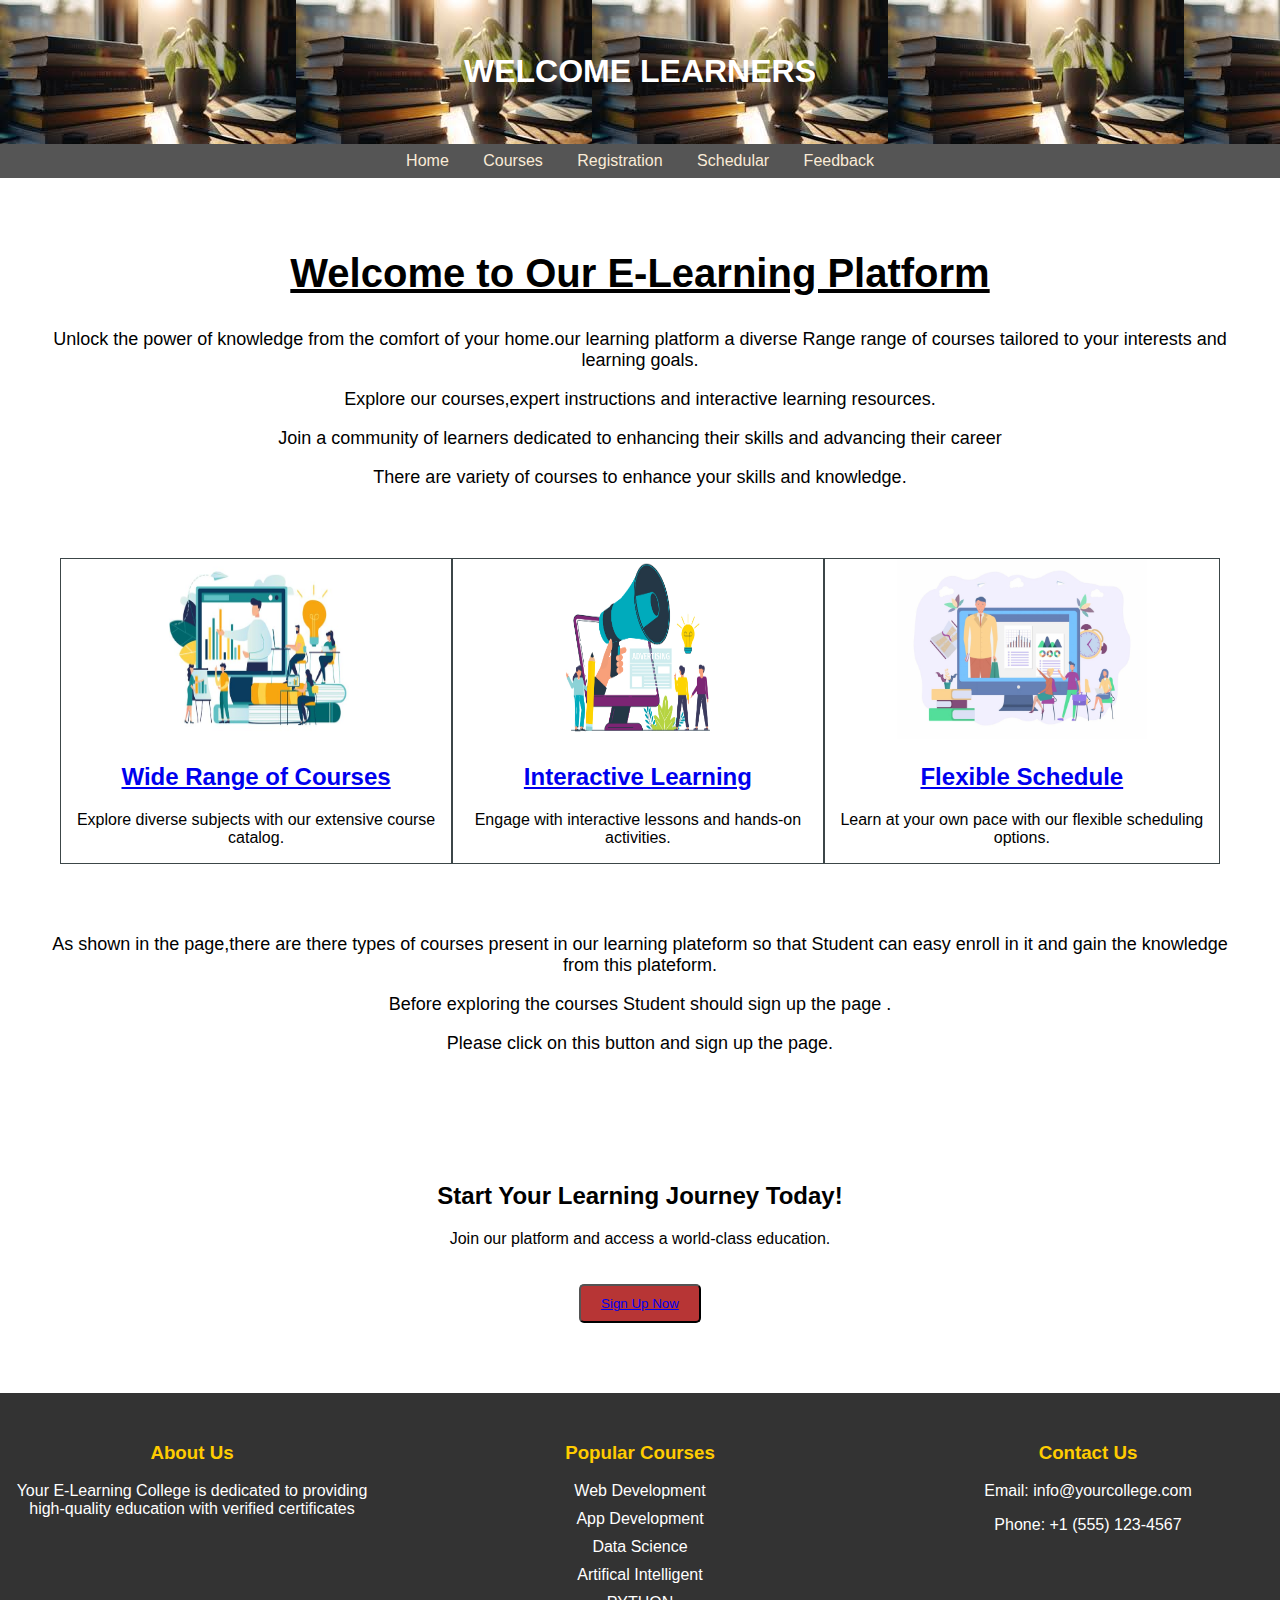
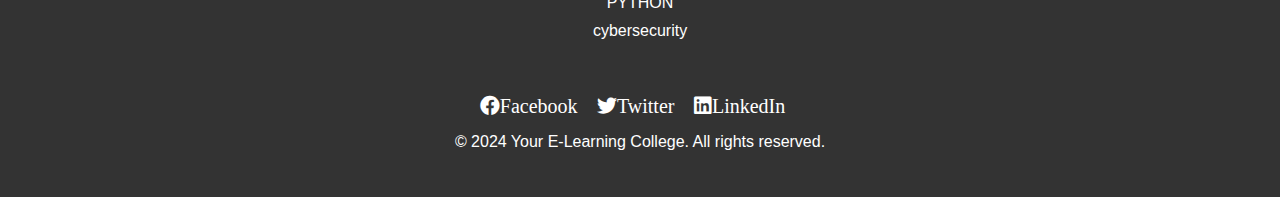
<file: index.html>
<!DOCTYPE html>
<html lang="en">
<head>
    <meta charset="UTF-8">
    <meta name="viewport" content="width=device-width, initial-scale=1.0">
    <title>online management system</title>
    <link  rel="stylesheet" href="main.css">
    <link rel="stylesheet" href="https://cdnjs.cloudflare.com/ajax/libs/font-awesome/5.15.1/css/all.min.css">
    <!--Javascript-->
    <script>
        function Form() {
          var form = document.getElementById("https://forms.visme.co/formsPlayer/pvmwvwz4-untitled-project");
          form.style.display = (form.style.display === "none") ? "block" : "none";
        }
      </script>
</head>
<body>
    <!--header part of the webpage-->
    <header class="header">
        <h1>WELCOME LEARNERS</h1>
    </header>
    <!--navigation bar-->
    <nav class="nav-bar" role="navigation">
        <a href="#home">Home</a>
        <a href="#courses">Courses</a>
        <a href="#registration">Registration</a>
        <a href="Schedular.html">Schedular</a>
        <a href="feedback.html">Feedback</a>
    </nav>
    <!--middle part of the page-->
    <!--intro-->
    <section id="home">
        <h2 style="text-align: center; text-decoration: wavy; text-decoration: underline; font-size: 40px;"><b>Welcome to Our E-Learning Platform</b></h2>
        <div style="font-size: large;">
        <p style="text-align: center;">Unlock the power of knowledge from the comfort of your home.our learning platform a diverse Range
            range of courses tailored to your interests and learning goals. </p>
        <p style="text-align: center;">Explore our courses,expert instructions and interactive learning resources.</h4>
        <p style="text-align: center;">Join a community of learners dedicated to enhancing their skills and advancing their career</p>
        <p style="text-align: center;">There are variety of courses to enhance your skills and knowledge.</p>
        </div>
        <!--section for courses-->
        <section class="features" id="courses">
            <!--first block of courses-->
            <div class="feature">
                <img src="icon1.jpg" alt="Icon 1">
                <h2 style="color: black;text-decoration: none;"><a href="widerange.html">Wide Range of Courses</a></h2>
                <p>Explore diverse subjects with our extensive course catalog.</p>
            </div>
            <!--second block of courses-->
            <div class="feature">
                <img src="icon2.jpg" alt="Icon 2">
                <h2 style="color: black;"><a href="interactive.html">Interactive Learning</a></h2>
                <p>Engage with interactive lessons and hands-on activities.</p>
            </div>
            <!--third block of courses-->
            <div class="feature">
                <img src="icon3.jpg" alt="Icon 3">
                <h2 style="color: black;"><a href="flexible.html">Flexible Schedule</a></h2>
                <p>Learn at your own pace with our flexible scheduling options.</p>
            </div>
        </section>
        <p style="text-align: center ;font-size: large;">As shown in the page,there are there types of courses present in our learning plateform so that
            Student can easy enroll in it and gain the knowledge from this plateform.</p>
        <p style="text-align: center; font-size: large;">Before exploring the courses Student should sign up the page .</p>
        <p style="text-align: center; font-size: large;">Please click on this button and sign up the page.</p>    
    </section>   
    <!--signup form for id-->
    <section class="cta" id="registration">
        <h2>Start Your Learning Journey Today!</h2>
        <p>Join our platform and access a world-class education.</p>
        <!--signup button-->
        <form id="signupform">
        <button onclick="Form()" class="btn"><a href="https://forms.visme.co/formsPlayer/pvmwvwz4-untitled-project">Sign Up Now</a></button>
        </form>
    </section>
 <!--footer section -->   
    <footer>
        <div class="footer-content">
            <div class="footer-section">
                <h3>About Us</h3>
                <p>Your E-Learning College is dedicated to providing high-quality education with verified certificates</p>
            </div>
            <div class="footer-section">
                <h3>Popular Courses</h3>
                    <ul>
                      <li>Web Development</li>
                      <li>App Development</li>
                      <li>Data Science</li>
                      <li>Artifical Intelligent</li>
                      <li>PYTHON</li>
                      <li>cybersecurity</li>
                    </ul>
            </div>
            <div class="footer-section">
                <h3>Contact Us</h3>
                    <p>Email: info@yourcollege.com</p>
                    <p>Phone: +1 (555) 123-4567</p>
            </div>
        </div>
        <div class="social-icons">
            <a href="#" target="_blank" class="fab fa-facebook">Facebook</a>
            <a href="#" target="_blank" class="fab fa-twitter">Twitter</a>
            <a href="#" target="_blank" class="fab fa-linkedin">LinkedIn</a>
        </div>
        <p>&copy; 2024 Your E-Learning College. All rights reserved.</p>
     </footer>
</body>
</html>
</file>
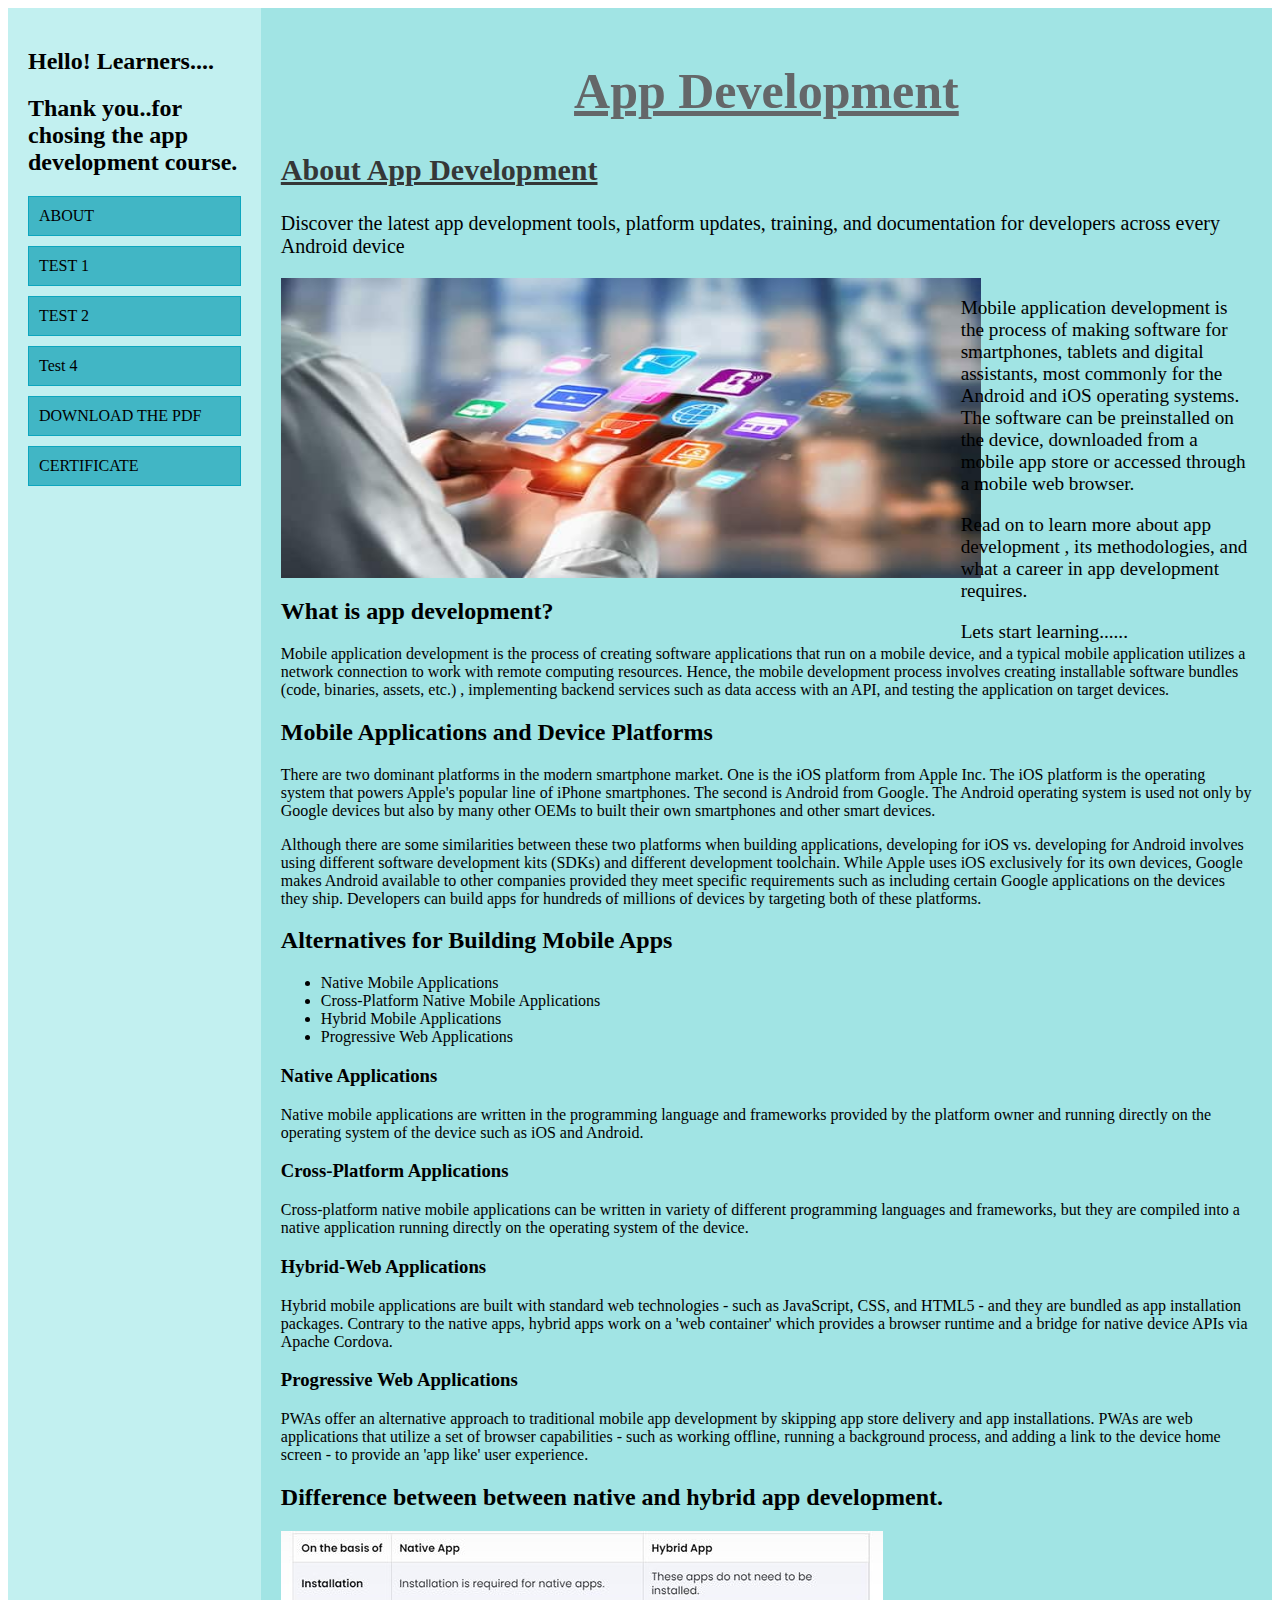
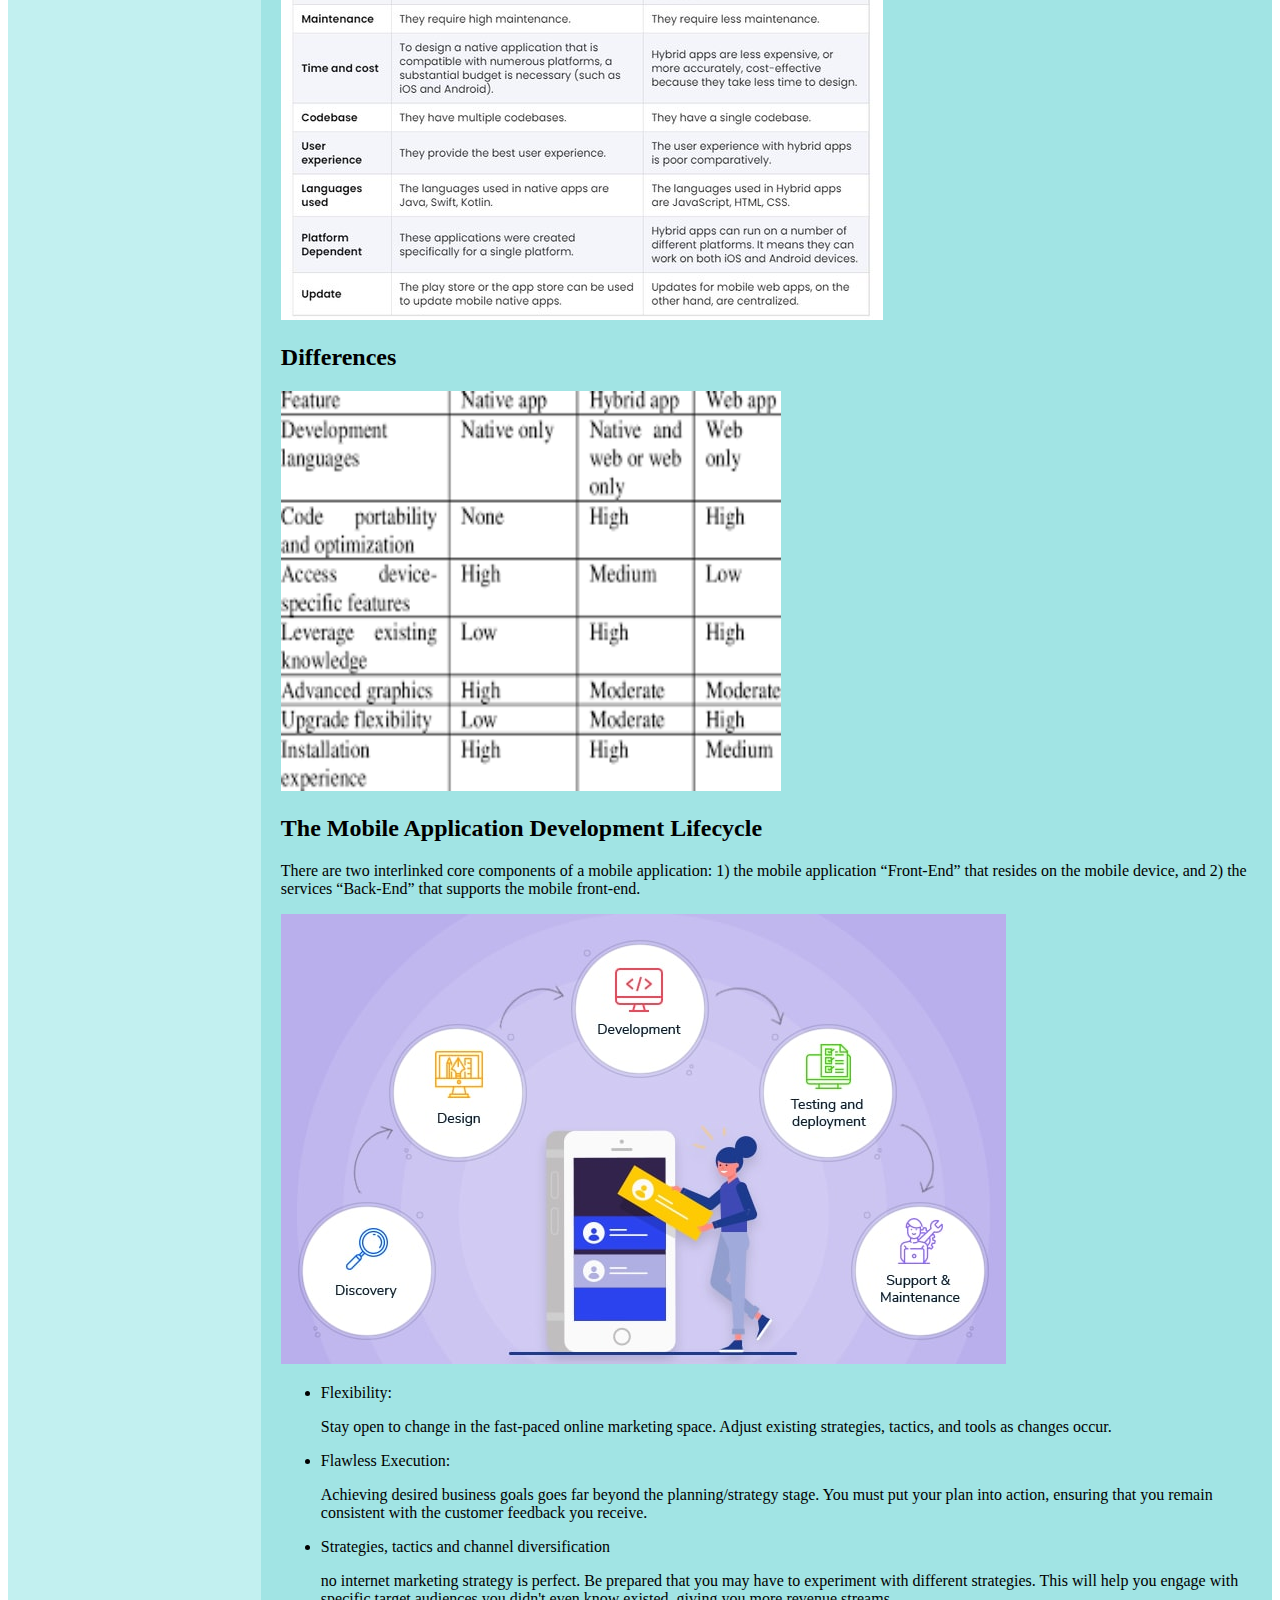
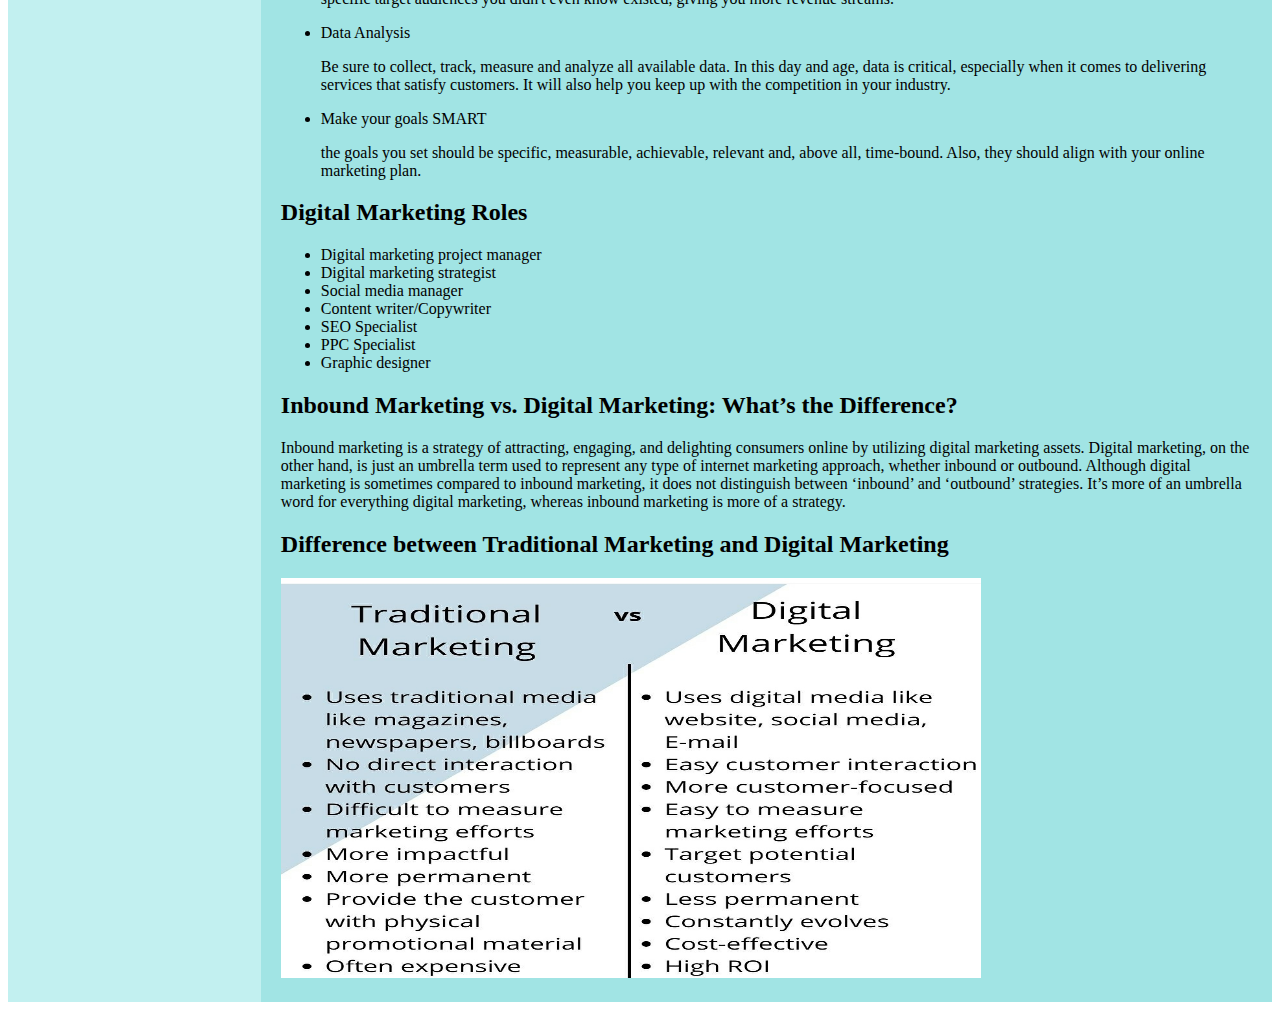
<file: app.html>
<!DOCTYPE html>
<html lang="en">
<head>
    <meta charset="UTF-8">
    <meta name="viewport" content="width=device-width, initial-scale=1.0">
    <title>Document</title>
    <style>
        #container {
            display: flex;
        }

        #left-part {
            width: 20%;
            background-color:  #c2f0f0;
            padding: 20px;
            box-sizing: border-box;
        }
        #right-part {
            width: 80%;
            background-color:#a1e4e4;
            padding: 20px;
            box-sizing: border-box;
        
        }
        .box {
           background-color: #41b6c5;
           border: 1px solid #0da6be;
           padding: 10px;
           margin-bottom: 10px;
        }
        #image-part{
            width: 70%;
        }
        #content{
            width: 40%;
        }
        #other-part{
            display: flex;
            height: 300px;
        }
    </style>
</head>
<body>
    <div id="container" >
        <!-- Content for the left part goes here -->
        <div id="left-part">
            <h2>Hello! Learners....</h2>
            <h2>Thank you..for chosing the app development course.</h2>
                <div class="box"><a href="#container" style="text-decoration: none;color: black;">ABOUT</a></div>
                <div class="box"><a href="" style="text-decoration: none;color: black;">TEST 1</a></div>
                <div class="box">TEST 2</div>
                <div class="box">Test 4</div>
                <div class="box">DOWNLOAD THE PDF</div>
                <div class="box">CERTIFICATE</div>
        </div>
        <!-- Content for the right part goes here -->
        <div id="right-part">
             <h1 style="text-align: center;color: rgb(100, 103, 105); font-size: 50px; text-decoration: underline;"> App Development</h1>
             <h2 style="font-size: 30px; color: rgb(53, 55, 55); text-decoration: underline;">About App Development</h2>
             <p style="font-size: 20px;">Discover the latest app development tools, platform updates, training, and documentation for developers across every Android device</p>
             <!--image-->
             <div id="other-part">
                <div id="image-part">
                  <centre><img src="app2.jpg" alt="Image" style="width: 700px; height: 300px;"></centre>
                </div>
                <div id="content" style="text-align: left; ">
                    <p style="font-size: larger;">Mobile application development is the process of making software for smartphones, tablets and digital assistants, most commonly 
                    for the Android and iOS operating systems. The software can be preinstalled on the device, downloaded from a mobile app store or accessed through a mobile web browser.</p> 
                    <p style="font-size: larger;">Read on to learn more about app development , its methodologies, and what a career in app development requires.</p>
                    <p style="font-size:larger; font-size: bold;"> Lets start learning......</p>
                </div>
            </div>
                <h2 style="color: black;">What is app development?</h2>
                <p>Mobile application development is the process of creating software applications that run on a mobile device, and a typical mobile application utilizes a network connection to
                 work with remote computing resources. Hence, the mobile development process involves creating installable software bundles (code, binaries, assets, etc.) , implementing backend 
                 services such as data access with an API, and testing the application on target devices.</p>
                <h2 style="color: black;">Mobile Applications and Device Platforms</h2>  
                <p>There are two dominant platforms in the modern smartphone market. One is the iOS platform from Apple Inc. The iOS platform is the operating system that powers Apple's popular line
                 of iPhone smartphones. The second is Android from Google. The Android operating system is used not only by Google devices but also by many other OEMs to built their own smartphones and 
                 other smart devices.</p>
                <p>Although there are some similarities between these two platforms when building applications, developing for iOS vs. developing for Android involves using different software development
                   kits (SDKs) and different development toolchain. While Apple uses iOS exclusively for its own devices, Google makes Android available to other companies provided they meet specific requirements
                such as including certain Google applications on the devices they ship. Developers can build apps for hundreds of millions of devices by targeting both of these platforms.</p>
                <h2 style="color: black;">Alternatives for Building Mobile Apps</h2>
                <ul>
                    <li>Native Mobile Applications</li>
                    <li>Cross-Platform Native Mobile Applications</li>
                    <li>Hybrid Mobile Applications</li>
                    <li>Progressive Web Applications</li>
                </ul>
                <h3 style="color: black;">Native Applications</h3>   
                <p>Native mobile applications are written in the programming language and frameworks provided by the platform owner and running directly on the operating system of the device such as iOS and Android.</p>
                <h3 style="color: black;">Cross-Platform Applications</h3>
                <p>Cross-platform native mobile applications can be written in variety of different programming languages and frameworks, but they are compiled into a native application running directly on the operating system of the device.</p>
                <h3 style="color: black;">Hybrid-Web Applications</h3>
                <p>Hybrid mobile applications are built with standard web technologies - such as JavaScript, CSS, and HTML5 - and they are bundled as app installation packages. Contrary to the native apps, hybrid apps work on a 'web container' 
                    which provides a browser runtime and a bridge for native device APIs via Apache Cordova. </p>
                <h3 style="color: black;">Progressive Web Applications</h3>
                <p>PWAs offer an alternative approach to traditional mobile app development by skipping app store delivery and app installations. PWAs are web applications that utilize a set of browser capabilities - such as working offline, running
                    a background process, and adding a link to the device home screen -  to provide an 'app like' user experience.</p>
                <h2 style="color: black;">Difference between between native and hybrid app development.</h2>
                <img src="app3.jpeg" alt="image">
                <h2 style="color: black;">Differences</h2>
                <img src="app4.png" alt="image" style="height: 400px; width: 500px;">
                <h2 style="color: black;">The Mobile Application Development Lifecycle</h2>
                <p>There are two interlinked core components of a mobile application: 1) the mobile application “Front-End” that resides on the mobile device,
                     and 2) the services “Back-End” that supports the mobile front-end.</p>
                <img src="app5.png" alt="image">
                 <ul>
                    <li>Flexibility:</li>
                    <p>Stay open to change in the fast-paced online marketing space. Adjust existing strategies, tactics, and tools as changes occur.</p>
                    <li>Flawless Execution:</li>
                    <p>Achieving desired business goals goes far beyond the planning/strategy stage. You must put your plan into action, ensuring that you remain consistent with the customer feedback you receive.</p>
                    <li>Strategies, tactics and channel diversification</li>
                    <p>no internet marketing strategy is perfect. Be prepared that you may have to experiment with different strategies. This will help you engage with specific target audiences you didn't even know existed, giving you more revenue streams.</p>
                    <li>Data Analysis</li>
                    <p>Be sure to collect, track, measure and analyze all available data. In this day and age, data is critical, especially when it comes to delivering services that satisfy customers. It will also help you keep up with the competition in your industry.</p>
                    <li>Make your goals SMART</li>
                    <p>the goals you set should be specific, measurable, achievable, relevant and, above all, time-bound. Also, they should align with your online marketing plan.</p>
                 </ul>
                 <h2 style="color: black;">Digital Marketing Roles</h2>
                 <ul>
                    <li>Digital marketing project manager</li>
                    <li>Digital marketing strategist</li>
                    <li>Social media manager</li>
                    <li>Content writer/Copywriter</li>
                    <li> SEO Specialist</li>
                    <li>PPC Specialist</li>
                    <li>Graphic designer</li>
                 </ul>
                <h2 style="color: black;">Inbound Marketing vs. Digital Marketing: What’s the Difference?</h2> 
                <p>Inbound marketing is a strategy of attracting, engaging, and delighting consumers online by utilizing digital marketing assets. Digital marketing, on the other hand, is just an umbrella term used to represent any type of internet marketing
                     approach, whether inbound or outbound. Although digital marketing is sometimes compared to inbound marketing, it does not distinguish between ‘inbound’ and ‘outbound’ strategies. It’s more of an umbrella word for everything digital marketing,
                    whereas inbound marketing is more of a strategy.</p>
                <h2 style="color: black;">Difference between Traditional Marketing and Digital Marketing</h2>
                <img src="market3.jpg" alt="img" style="height: 400px; width: 700px;">
            </div>
        </div>
</body>
</html>
</file>
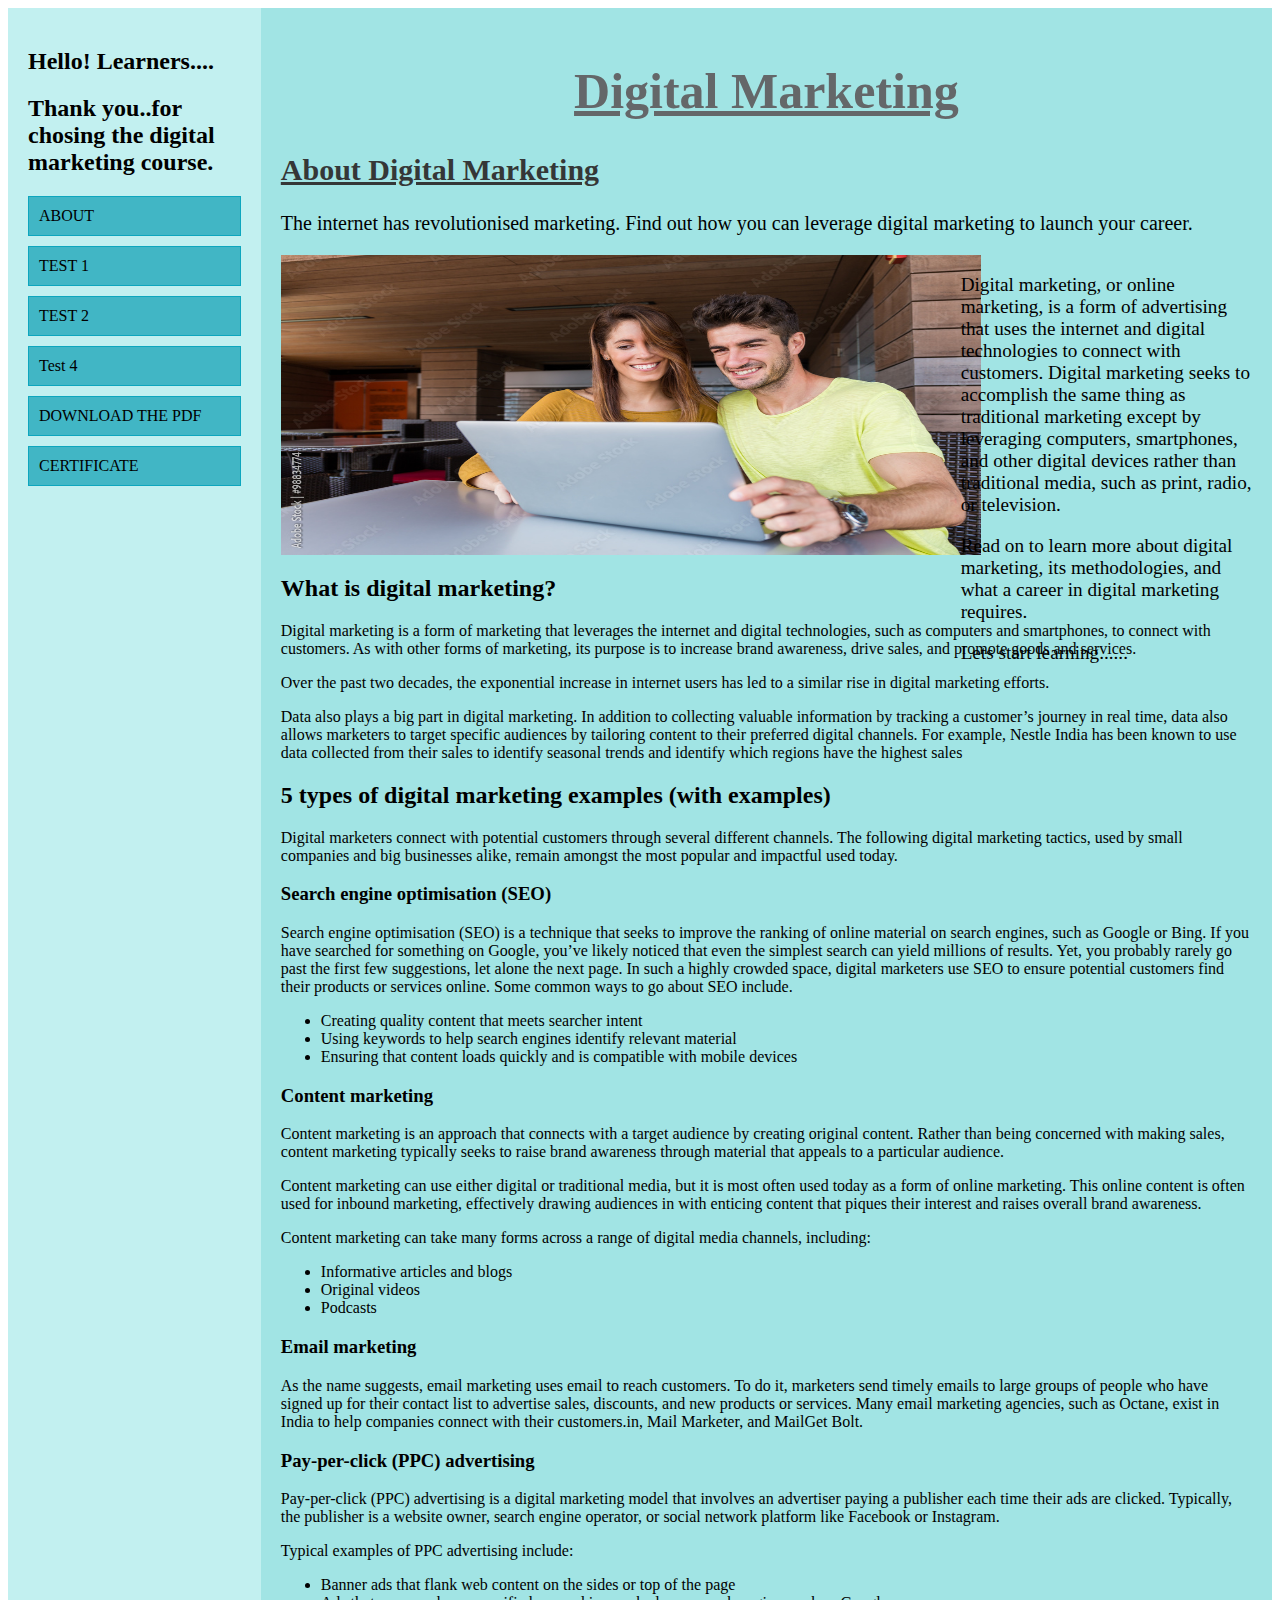
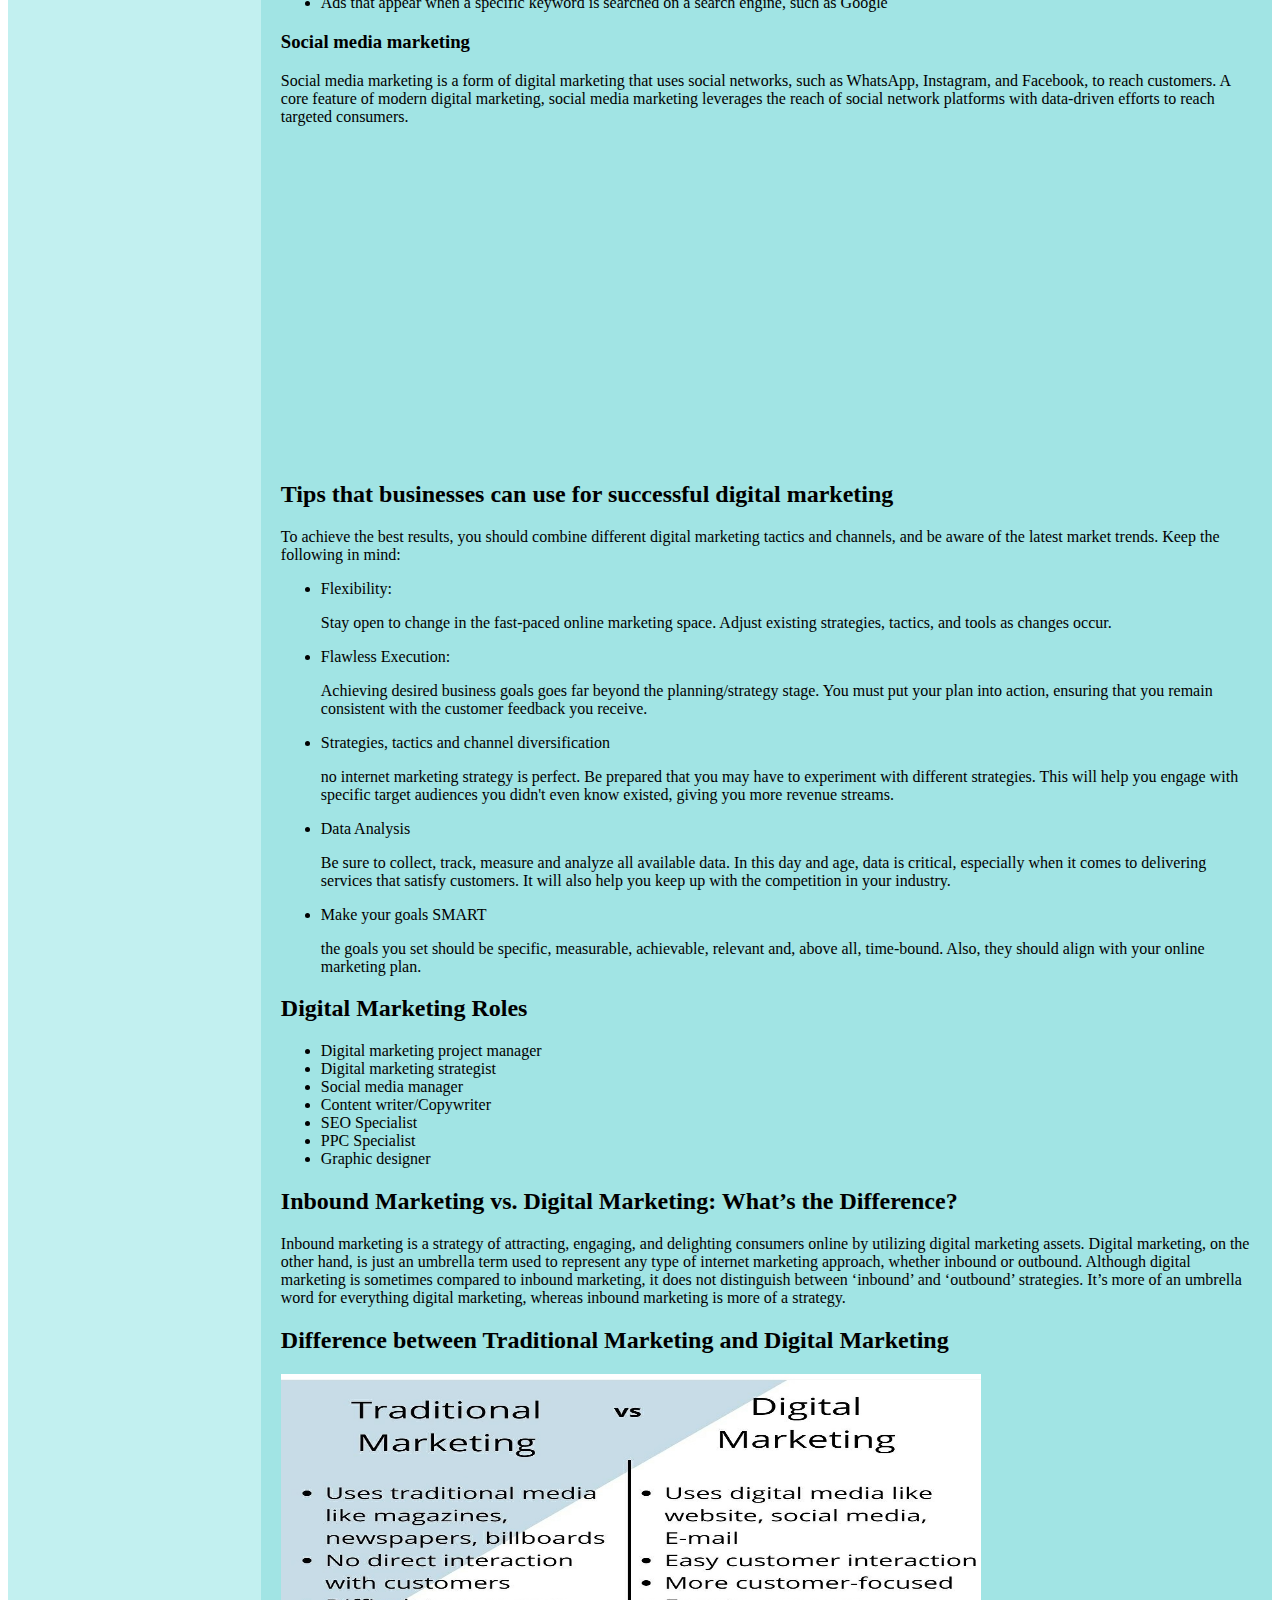
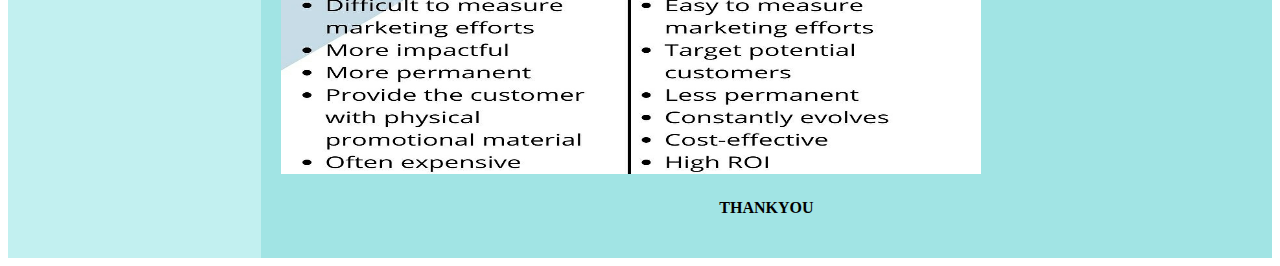
<file: digital.html>
<!DOCTYPE html>
<html lang="en">
<head>
    <meta charset="UTF-8">
    <meta name="viewport" content="width=device-width, initial-scale=1.0">
    <title>Document</title>
    <style>
        #container {
            display: flex;
        }

        #left-part {
            width: 20%;
            background-color: #c2f0f0;
            padding: 20px;
            box-sizing: border-box;
        }
        #right-part {
            width: 80%;
            background-color:#a1e4e4;
            padding: 20px;
            box-sizing: border-box;
        
        }
        .box {
           background-color: #41b6c5;
           border: 1px solid #0da6be;
           padding: 10px;
           margin-bottom: 10px;
        }
        #image-part{
            width: 70%;
        }
        #content{
            width: 40%;
        }
        #other-part{
            display: flex;
            height: 300px;
        }
    </style>
</head>
<body>
    <div id="container" >
        <!-- Content for the left part goes here -->
        <div id="left-part">
            <h2>Hello! Learners....</h2>
            <h2>Thank you..for chosing the digital marketing course.</h2>
                <div class="box"><a href="#container" style="text-decoration: none;color: black;">ABOUT</a></div>
                <div class="box"><a href="" style="text-decoration: none;color: black;">TEST 1</a></div>
                <div class="box">TEST 2</div>
                <div class="box">Test 4</div>
                <div class="box">DOWNLOAD THE PDF</div>
                <div class="box">CERTIFICATE</div>
        </div>
        <!-- Content for the right part goes here -->
        <div id="right-part">
             <h1 style="text-align: center;color: rgb(100, 103, 105); font-size: 50px; text-decoration: underline;"> Digital Marketing</h1>
             <h2 style="font-size: 30px; color: rgb(53, 55, 55); text-decoration: underline;">About Digital Marketing</h2>
             <p style="font-size: 20px;">The internet has revolutionised marketing. Find out how you can leverage digital marketing to launch your career.</p>
             <!--image-->
             <div id="other-part">
                <div id="image-part">
                  <img src="market2.jpg" alt="Image" style="width: 700px; height: 300px; text-align: center;">
                </div>
                <div id="content" style="text-align: left;">
                    <p style="font-size: larger;">Digital marketing, or online marketing, is a form of advertising that uses the internet and digital technologies to 
                    connect with customers. Digital marketing seeks to accomplish the same thing as traditional marketing except by leveraging
                     computers, smartphones, and other digital devices rather than traditional media, such as print, radio, or television.</p> 
                    <p style="font-size: larger;">Read on to learn more about digital marketing, its methodologies, and what a career in digital marketing requires.</p>
                    <p style="font-size:larger; font-size: bold;"> Lets start learning......</p>
                </div>
             </div>
            <h2 style="color: black;">What is digital marketing?</h2>
            <p>Digital marketing is a form of marketing that leverages the internet and digital technologies, such as computers and smartphones, 
               to connect with customers. As with other forms of marketing, its purpose is to increase brand awareness, drive sales, and promote goods and services.</p>
            <p>Over the past two decades, the exponential increase in internet users has led to a similar rise in digital marketing efforts.</p>
            <p>Data also plays a big part in digital marketing. In addition to collecting valuable information by tracking a customer’s journey in real time, data also 
            allows marketers to target specific audiences by tailoring content to their preferred digital channels. For example, Nestle India has been known to use
             data collected from their sales to identify seasonal trends and identify which regions have the highest sales</p>
            <h2 style="color: black;">5 types of digital marketing examples (with examples)</h2>  
            <p>Digital marketers connect with potential customers through several different channels. The following digital marketing tactics, used by small companies and big
             businesses alike, remain amongst the most popular and impactful used today.</p>
            <h3 style="color: black;">Search engine optimisation (SEO)</h3>
            <p>Search engine optimisation (SEO) is a technique that seeks to improve the ranking of online material on search engines, such as Google or Bing. 
                If you have searched for something on Google, you’ve likely noticed that even the simplest search can yield millions of results. Yet, you probably rarely 
                go past the first few suggestions, let alone the next page. In such a highly crowded space, digital marketers use SEO to ensure potential customers find their products 
                or services online. Some common ways to go about SEO include.</p>
            <ul>
                <li>Creating quality content that meets searcher intent</li>
                <li>Using keywords to help search engines identify relevant material</li>
                <li>Ensuring that content loads quickly and is compatible with mobile devices</li>
            </ul>
            <h3 style="color: black;">Content marketing</h3>   
            <p>Content marketing is an approach that connects with a target audience by creating original content. Rather than being concerned with making sales, content marketing 
                typically seeks to raise brand awareness through material that appeals to a particular audience.</p>
            <p>Content marketing can use either digital or traditional media, but it is most often used today as a form of online marketing. This online content is often used 
                for inbound marketing, effectively drawing audiences in with enticing content that piques their interest and raises overall brand awareness. </p> 
            <p>Content marketing can take many forms across a range of digital media channels, including:</p>
            <ul>
                <li>Informative articles and blogs</li>
                <li>Original videos</li>
                <li>Podcasts</li>
            </ul>
            <h3 style="color: black;">Email marketing</h3>
            <p>As the name suggests, email marketing uses email to reach customers. To do it, marketers send timely emails to large groups of people who have
                 signed up for their contact list to advertise sales, discounts, and new products or services. Many email marketing agencies, such as Octane, exist in India 
                 to help companies connect with their customers.in, Mail Marketer, and MailGet Bolt.</p>
            <h3 style="color: black;">Pay-per-click (PPC) advertising</h3>
            <p>Pay-per-click (PPC) advertising is a digital marketing model that involves an advertiser paying a publisher each time their ads are clicked. Typically, the publisher
                 is a website owner, search engine operator, or social network platform like Facebook or Instagram.</p>
            <p>Typical examples of PPC advertising include:</p>
            <ul>
                <li>Banner ads that flank web content on the sides or top of the page </li>
                <li>Ads that appear when a specific keyword is searched on a search engine, such as Google</li>
            </ul>
            <h3 style="color: black;">Social media marketing</h3>
            <p>Social media marketing is a form of digital marketing that uses social networks, such as WhatsApp, Instagram, and Facebook, to reach customers. A core feature of modern digital
             marketing, social media marketing leverages the reach of social network platforms with data-driven efforts to reach targeted consumers.</p>
             <!--youtube video-->
             <iframe width="560" height="315" src="https://www.youtube.com/embed/bixR-KIJKYM?si=eorPwKlH3SrFacXl" title="YouTube video player" frameborder="0" allow="accelerometer; autoplay; clipboard-write; encrypted-media; gyroscope; picture-in-picture; web-share" allowfullscreen></iframe>
             <h2 style="color: black;">Tips that businesses can use for successful digital marketing</h2>
             <p>To achieve the best results, you should combine different digital marketing tactics and channels, and be aware of the latest market trends. Keep the following in mind:</p>
             <ul>
                <li>Flexibility:</li>
                <p>Stay open to change in the fast-paced online marketing space. Adjust existing strategies, tactics, and tools as changes occur.</p>
                <li>Flawless Execution:</li>
                <p>Achieving desired business goals goes far beyond the planning/strategy stage. You must put your plan into action, ensuring that you remain consistent with the customer feedback you receive.</p>
                <li>Strategies, tactics and channel diversification</li>
                <p>no internet marketing strategy is perfect. Be prepared that you may have to experiment with different strategies. This will help you engage with specific target audiences you didn't even know existed, giving you more revenue streams.</p>
                <li>Data Analysis</li>
                <p>Be sure to collect, track, measure and analyze all available data. In this day and age, data is critical, especially when it comes to delivering services that satisfy customers. It will also help you keep up with the competition in your industry.</p>
                <li>Make your goals SMART</li>
                <p>the goals you set should be specific, measurable, achievable, relevant and, above all, time-bound. Also, they should align with your online marketing plan.</p>
             </ul>
             <h2 style="color: black;">Digital Marketing Roles</h2>
             <ul>
                <li>Digital marketing project manager</li>
                <li>Digital marketing strategist</li>
                <li>Social media manager</li>
                <li>Content writer/Copywriter</li>
                <li> SEO Specialist</li>
                <li>PPC Specialist</li>
                <li>Graphic designer</li>
             </ul>
            <h2 style="color: black;">Inbound Marketing vs. Digital Marketing: What’s the Difference?</h2> 
            <p>Inbound marketing is a strategy of attracting, engaging, and delighting consumers online by utilizing digital marketing assets. Digital marketing, on the other hand, is just an umbrella term used to represent any type of internet marketing
                 approach, whether inbound or outbound. Although digital marketing is sometimes compared to inbound marketing, it does not distinguish between ‘inbound’ and ‘outbound’ strategies. It’s more of an umbrella word for everything digital marketing,
                whereas inbound marketing is more of a strategy.</p>
            <h2 style="color: black;">Difference between Traditional Marketing and Digital Marketing</h2>
            <img src="market3.jpg" alt="img" style="height: 400px; width: 700px;">
            <h4 style="text-align: center;">THANKYOU</h4>
        </div>
    </div>
</body>
</html>
</file>
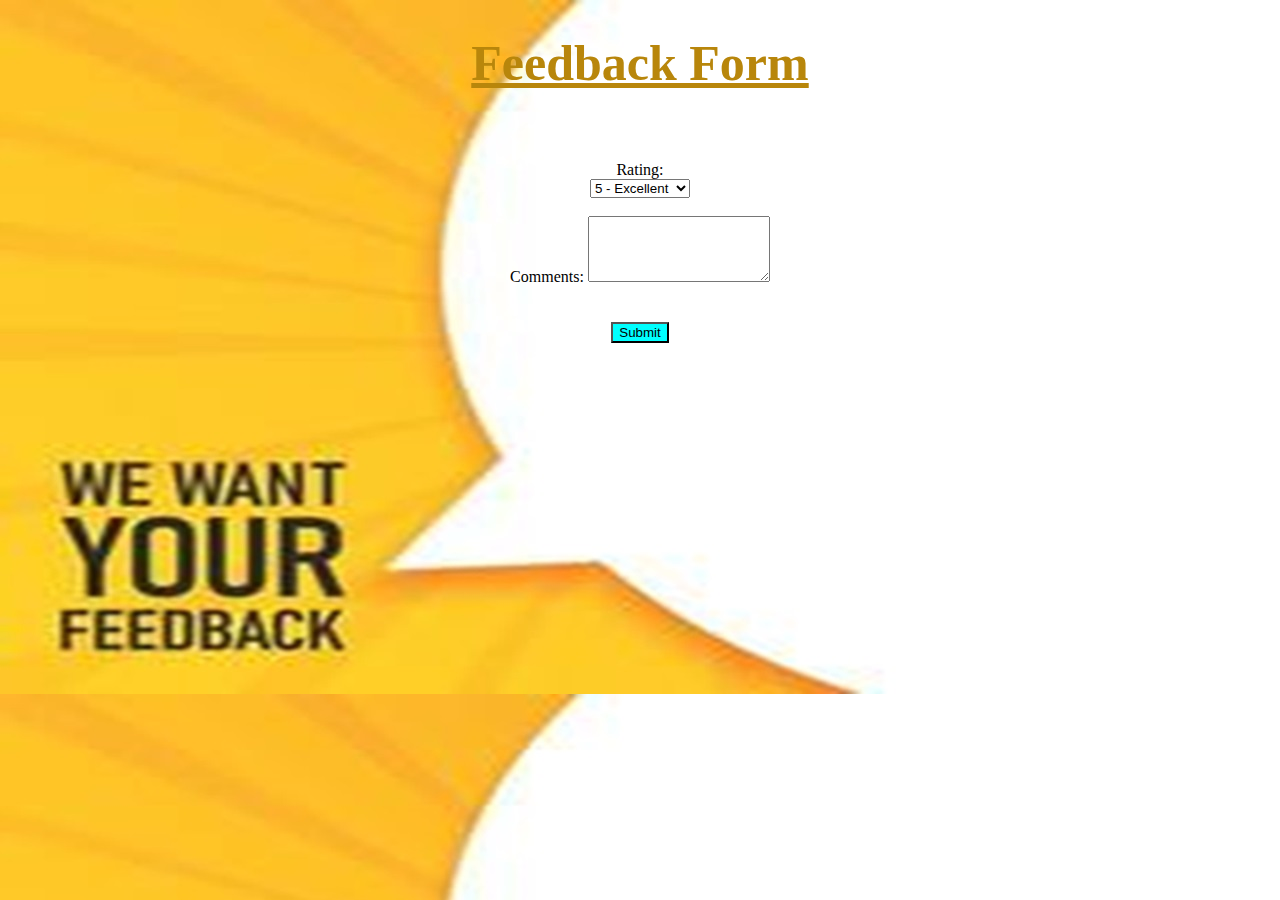
<file: feedback.html>
<!DOCTYPE html>
<html lang="en">
<head>
    <meta charset="UTF-8">
    <meta name="viewport" content="width=device-width, initial-scale=1.0">
    <title>Feedback</title>
    <style>
        body{
            background-image:url(feed.jpg) ;
        }
        h1{
            display: center;
        }
        button{
            background-color:aqua;
            color: black;
        }
    </style>
</head>
<body style="text-align: center;">
    <!--header-->
    <h1 style="font-family: 'Times New Roman', Times, serif; font-size: 50px; text-decoration: underline; color: darkgoldenrod;">Feedback Form</h1>
    <!--php file attach-->
    <br><br>
    <form action="submit.php" method="post">
        <!--rating area-->
        <label for="rating" >Rating:</label>
        <br>
        <select name="rating" id="rating" required>
            <option value="5">5 - Excellent</option>
            <option value="4">4 - Good</option>
            <option value="3">3 - Average</option>
            <option value="2">2 - Poor</option>
            <option value="1">1 - Very Poor</option>
        </select>
        <br><br>
        <!--section for comment-->
        <section>
        <label for="comments">Comments:</label>
        <textarea name="comments" id="comments" rows="4" required></textarea>
        </section>
        <br><br>
        <!--submit button-->
        <button type="submit">Submit</button>
    </form>
</body>
</html>
</file>
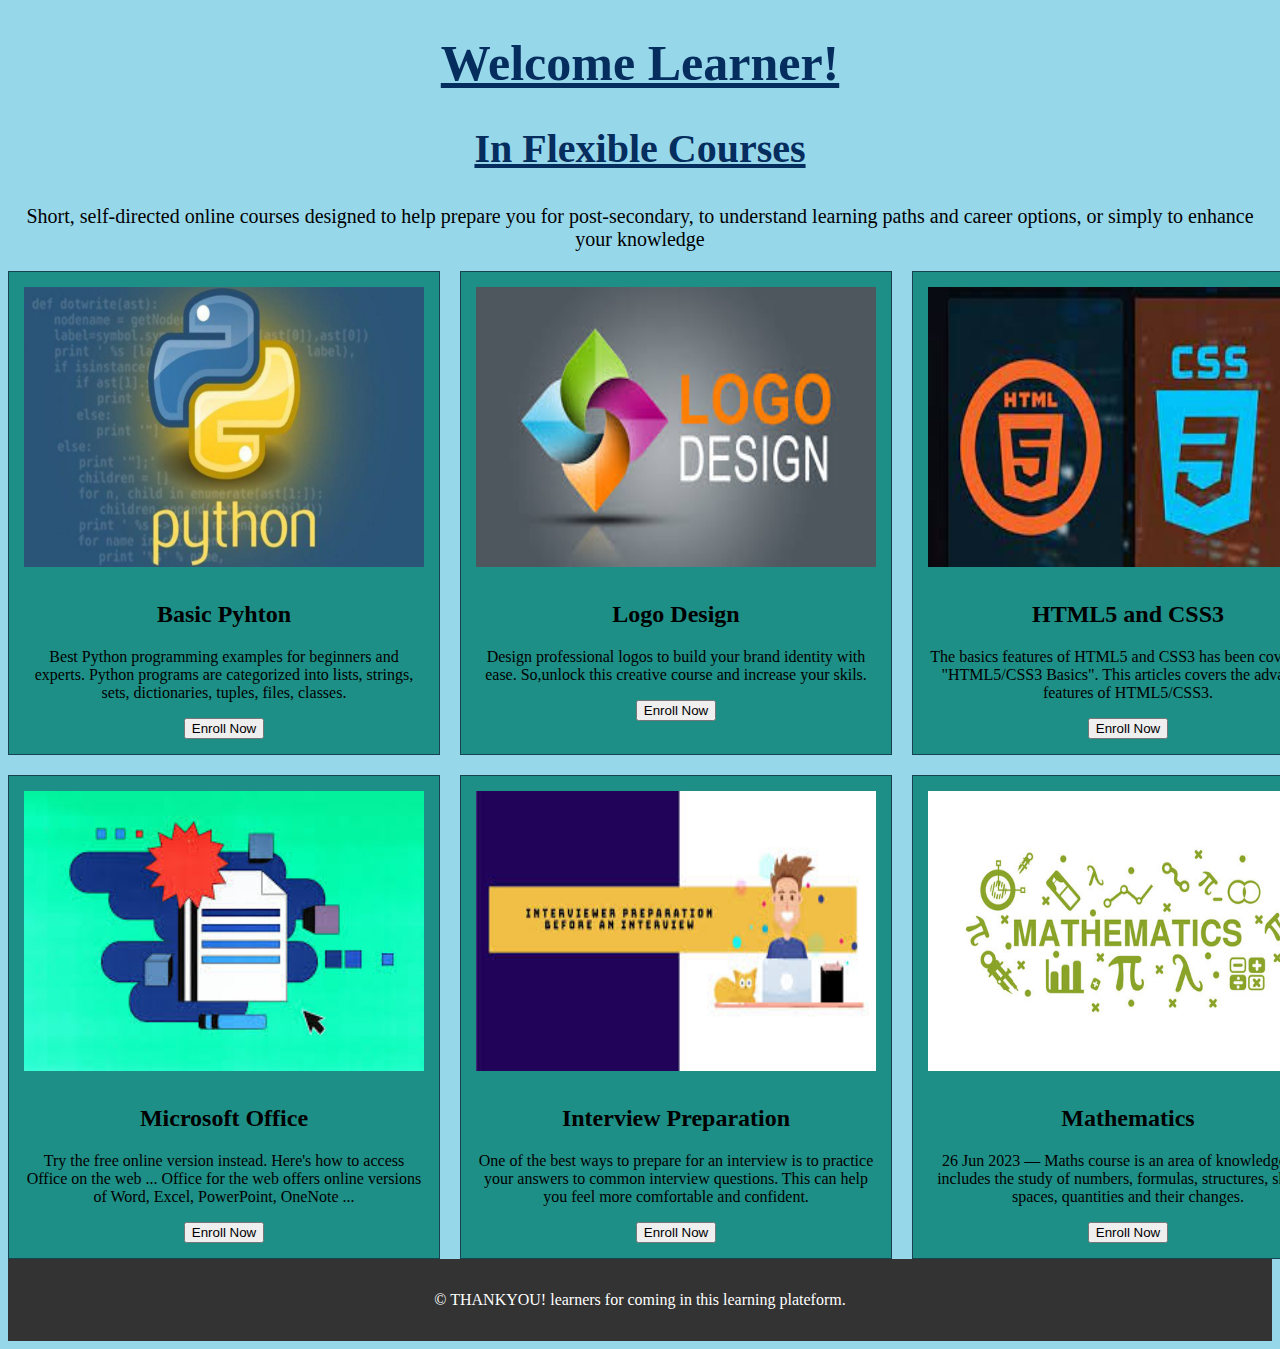
<file: flexible.html>
<!DOCTYPE html>
<html lang="en">
<head>
    <meta charset="UTF-8">
    <meta name="viewport" content="width=-, initial-scale=1.0">
    <title>Interactive</title>
    <style>
        body{
            background-color: rgb(151, 215, 234);
        }
        img{
            height: 250px;
            width: 250px;
        }
        header{
            text-align: center;
            text-decoration: underline;
            font-family: 'Times New Roman', Times, serif;
            color: rgb(5, 45, 94);
        }
        .course{
            border: 1px solid #18424d;
            background-color: rgb(30, 143, 134);
            padding: 15px;
            text-align: center;
        }
        .course img{
            width: 400px;
            height: 280px;
            margin-bottom: 10px;
        }
        #courses{
            display: grid;
            grid-template-columns: repeat(3,1fr);
            gap: 20px;
        }
        footer{
            text-align: center;
            padding: 1em 0;
            background-color: #333;
            color: #fff;
        }
    
    </style>
    <script>
        function Enrollment(){
         var button=document.getElementById("enroll");
         button.innerHTML="Enrolled";
         button.style.backgroundColor="green";
         }
        function Enrollment1(){
         var button=document.getElementById("enroll1");
         button.innerHTML="Enrolled";
         button.style.backgroundColor="green";
        }
        function Enrollment2(){
         var button=document.getElementById("enroll2");
         button.innerHTML="Enrolled";
        button.style.backgroundColor="green";
               }
        function Enrollment3(){
         var button=document.getElementById("enroll3");
         button.innerHTML="Enrolled";
         button.style.backgroundColor="green";
        }
        function Enrollment4(){
         var button=document.getElementById("enroll4");
         button.innerHTML="Enrolled";
         button.style.backgroundColor="green";
        }
        function Enrollment5(){
         var button=document.getElementById("enroll5");
         button.innerHTML="Enrolled";
         button.style.backgroundColor="green";
        }
 </script>
 
</head>
<body>
    <!--headings-->
    <header>
       <h1 style="font-size: 50px;">Welcome Learner!</h1>
       <h2 style="font-size: 40px;">In Flexible Courses</h2>
    </header>
    <!--main section-->
    <section>
        <div style="text-align: center; font-size:20px;">
            <p>Short, self-directed online courses designed to help prepare you for post-secondary, to understand 
                learning paths and career options, or simply to enhance your knowledge</p>
        </div>
        <!--flexible courses-->
        <section id="courses">
            <!--first course-->
                <div class="course">
                <img src="basicpy.jpg" alt="image">
                <h2>Basic Pyhton</h2>
                <p>Best Python programming examples for beginners and experts. Python programs
                     are categorized into lists, strings, sets, dictionaries, tuples, files, classes.</p>
                <button  id="enroll" onclick="Enrollment()">Enroll Now</button>    
            </div>
            <!--second course-->
            <div class="course">
                <img src="logo.jpg" alt="Image">
                <h2>Logo Design</h2>
                <p>Design professional logos to build your brand identity with ease. 
                    So,unlock this creative course and increase your skils.</p>
                <button   id="enroll1"onclick="Enrollment()">Enroll Now</button>
            </div>
            <!--third course-->
            <div class="course">
                <img src="htmlcss.jpg" alt="Image">
                <h2>HTML5 and CSS3</h2>
                <p>The basics features of HTML5 and CSS3 has been covered in "HTML5/CSS3 Basics". This articles
                     covers the advanced features of HTML5/CSS3.</p>
                <button  id="enroll2" onclick="Enrollment()">Enroll Now</button>
            </div>
            <!--fourth course-->
            <div class="course">
                <img src="word.jpg" alt="image">
                <h2>Microsoft Office</h2>
                <p>Try the free online version instead. Here's how to access Office on the web ... Office for the web 
                    offers online versions of Word, Excel, PowerPoint, OneNote ...</p>
                <button  id="enroll3" onclick="Enrollment()">Enroll Now</button>    
            </div>
            <!--fivth course-->
                <div class="course">
                    <img src="interview.jpg" alt="Image">
                    <h2>Interview Preparation</h2>
                    <p>One of the best ways to prepare for an interview is to practice your answers to common interview questions.
                         This can help you feel more comfortable and confident.</p>
                    <button  id="enroll4" onclick="Enrollment()">Enroll Now</button>
                </div>
            <!--sixth course-->
                <div class="course">
                    <img src="maths.jpg" alt="Image">
                    <h2>Mathematics</h2>
                    <p>26 Jun 2023 — Maths course is an area of knowledge that includes the study of numbers, formulas, 
                        structures, shapes, spaces, quantities and their changes.</p>
                    <button  id="enroll5" onclick="Enrollment()">Enroll Now</button>
                </div>
        </section>    
    </section>
    <!---footer-->
    <footer>
        <p>&copy; THANKYOU! learners for coming in this learning plateform.</p>
    </footer>
</body>
</html>
</file>
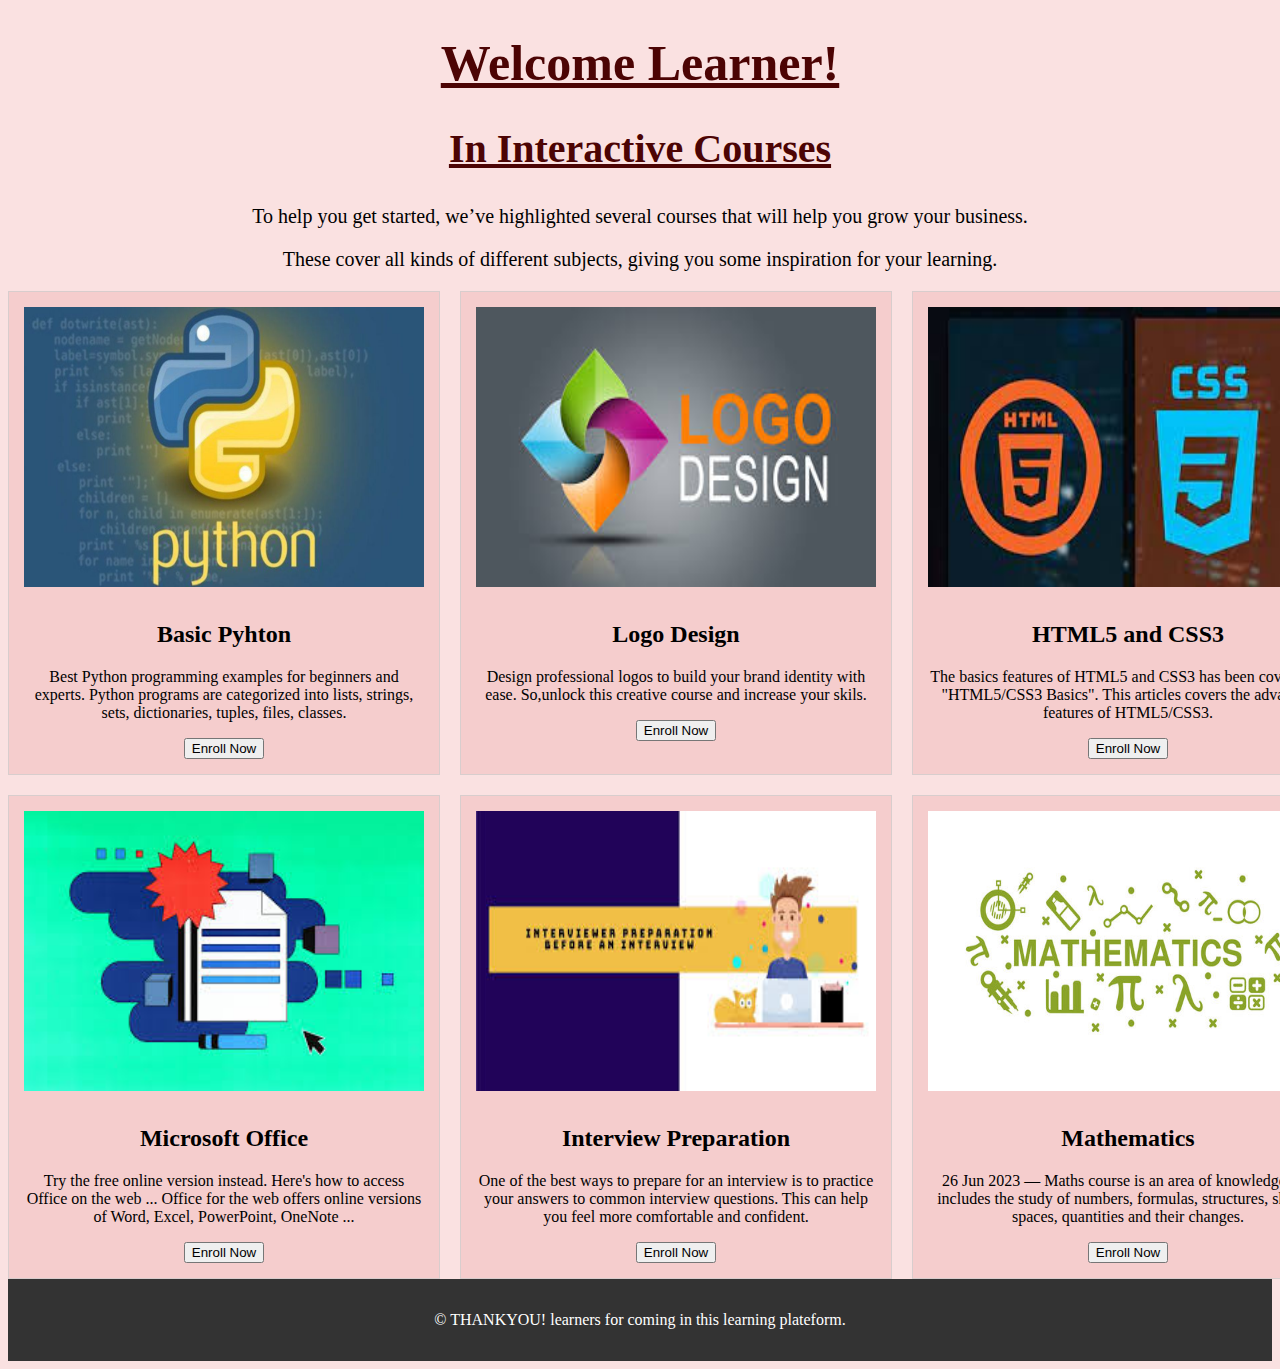
<file: interactive.html>
<!DOCTYPE html>
<html lang="en">
<head>
    <meta charset="UTF-8">
    <meta name="viewport" content="width=-, initial-scale=1.0">
    <title>Interactive</title>
    <style>
        body{
            background-color: rgb(250, 225, 225);
        }
        img{
            height: 250px;
            width: 250px;
        }
        header{
            text-align: center;
            text-decoration: underline;
            font-family: 'Times New Roman', Times, serif;
            color: rgb(76, 4, 4);
        }
        .course{
            border: 1px solid #d8cdcd;
            background-color: rgb(245, 205, 205);
            padding: 15px;
            text-align: center;
        }
        .course img{
            width: 400px;
            height: 280px;
            margin-bottom: 10px;
        }
        #courses{
            display: grid;
            grid-template-columns: repeat(3,1fr);
            gap: 20px;
        }
        footer{
            text-align: center;
            padding: 1em 0;
            background-color: #333;
            color: #fff;
        }
    
    </style>
    <script>
        function Enrollment(){
         var button=document.getElementById("enroll");
         button.innerHTML="Enrolled";
         button.style.backgroundColor="green";
         }
        function Enrollment1(){
         var button=document.getElementById("enroll1");
         button.innerHTML="Enrolled";
         button.style.backgroundColor="green";
        }
        function Enrollment2(){
         var button=document.getElementById("enroll2");
         button.innerHTML="Enrolled";
        button.style.backgroundColor="green";
               }
        function Enrollment3(){
         var button=document.getElementById("enroll3");
         button.innerHTML="Enrolled";
         button.style.backgroundColor="green";
        }
        function Enrollment4(){
         var button=document.getElementById("enroll4");
         button.innerHTML="Enrolled";
         button.style.backgroundColor="green";
        }
        function Enrollment5(){
         var button=document.getElementById("enroll5");
         button.innerHTML="Enrolled";
         button.style.backgroundColor="green";
        }
 </script>
 
</head>
<body>
    <!--headings-->
    <header>
       <h1 style="font-size: 50px;">Welcome Learner!</h1>
       <h2 style="font-size: 40px;">In Interactive Courses</h2>
    </header>
    <!--main section-->
    <section>
        <div style="text-align: center; font-size:20px;">
            <p>To help you get started, we’ve highlighted several courses that will help you grow your business.</p>
            <p>These cover all kinds of different subjects, giving you some inspiration for your learning.</p>
        </div>
        <!--interctive courses-->
        <section id="courses">
            <!--first course-->
                <div class="course">
                <img src="basicpy.jpg" alt="image">
                <h2>Basic Pyhton</h2>
                <p>Best Python programming examples for beginners and experts. Python programs
                     are categorized into lists, strings, sets, dictionaries, tuples, files, classes.</p>
                <button  id="enroll" onclick="Enrollment()">Enroll Now</button>    
            </div>
            <!--second course-->
            <div class="course">
                <img src="logo.jpg" alt="Image">
                <h2>Logo Design</h2>
                <p>Design professional logos to build your brand identity with ease. 
                    So,unlock this creative course and increase your skils.</p>
                <button   id="enroll1"onclick="Enrollment()">Enroll Now</button>
            </div>
            <!--third course-->
            <div class="course">
                <img src="htmlcss.jpg" alt="Image">
                <h2>HTML5 and CSS3</h2>
                <p>The basics features of HTML5 and CSS3 has been covered in "HTML5/CSS3 Basics". This articles
                     covers the advanced features of HTML5/CSS3.</p>
                <button  id="enroll2" onclick="Enrollment()">Enroll Now</button>
            </div>
            <!--fourth course-->
            <div class="course">
                <img src="word.jpg" alt="image">
                <h2>Microsoft Office</h2>
                <p>Try the free online version instead. Here's how to access Office on the web ... Office for the web 
                    offers online versions of Word, Excel, PowerPoint, OneNote ...</p>
                <button  id="enroll3" onclick="Enrollment()">Enroll Now</button>    
            </div>
            <!--fivth course-->
                <div class="course">
                    <img src="interview.jpg" alt="Image">
                    <h2>Interview Preparation</h2>
                    <p>One of the best ways to prepare for an interview is to practice your answers to common interview questions.
                         This can help you feel more comfortable and confident.</p>
                    <button  id="enroll4" onclick="Enrollment()">Enroll Now</button>
                </div>
            <!--sixth course-->
                <div class="course">
                    <img src="maths.jpg" alt="Image">
                    <h2>Mathematics</h2>
                    <p>26 Jun 2023 — Maths course is an area of knowledge that includes the study of numbers, formulas, 
                        structures, shapes, spaces, quantities and their changes.</p>
                    <button  id="enroll5" onclick="Enrollment()">Enroll Now</button>
                </div>
        </section>    
    </section>
    <!---footer-->
    <footer>
        <p>&copy; THANKYOU! learners for coming in this learning plateform.</p>
    </footer>
</body>
</html>
</file>
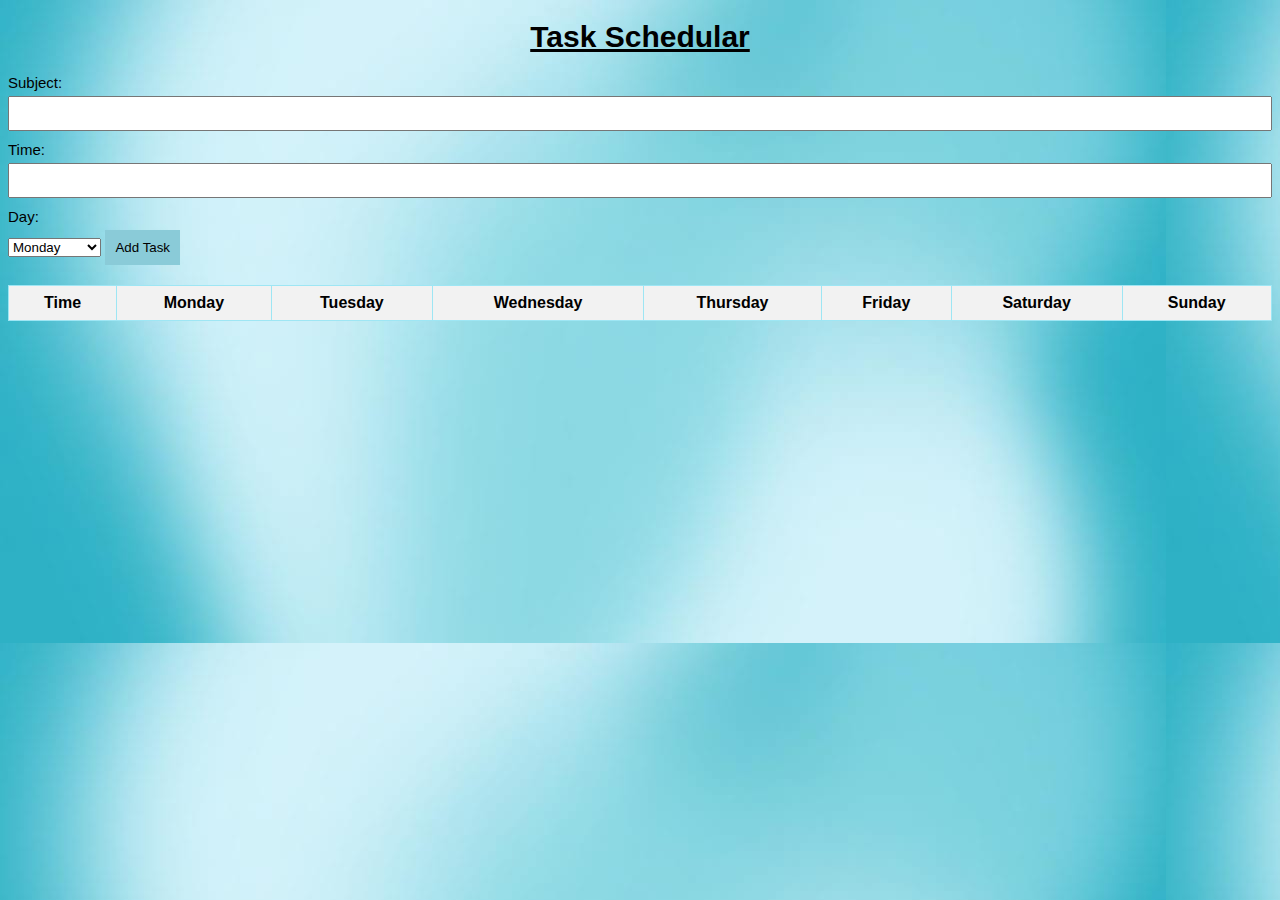
<file: schedular.html>
<!DOCTYPE html>
<html lang="en">
<head>
  <meta charset="UTF-8">
  <meta name="viewport" content="width=device-width, initial-scale=1.0">
  <title>Grid Time Table</title>
  <style>
    body {
      font-family: Arial, sans-serif;
      background-image: url(sch.jpg);
    }
    table {
      width: 100%;
      border-collapse: collapse;
      margin-top: 20px;
    }
    th, td {
      border: 1px solid #9ee6f4;
      padding: 8px;
      text-align: center;
    }
    tr{
      background-color: rgb(152, 203, 216);
    }
    th {
      background-color: #f2f2f2;
    }

    label {
      display: block;
      margin-bottom: 5px;
      font-size: 15px;
    }

    input {
      width: 100%;
      padding: 8px;
      box-sizing: border-box;
      margin-bottom: 10px;
    }
    button {
      padding: 10px;
      background-color: rgb(138, 203, 216);
      border: #9ee6f4;
    }
  </style>
</head>
<body>
<!--head section-->
    <h1 style="text-align: center; font-size: 30px; text-decoration: underline;">Task Schedular</h1>
 <!--box of subject-->
    <form id="timetableForm">
<!--subject title-->
    <label for="subject">Subject:</label>
    <input type="text" id="subject" required>
<!--Time title-->     
    <label for="time">Time:</label>
    <input type="text" id="time" required>
<!--day title-->
    <label for="day">Day:</label>
    <select id="day" required>
      <option value="Monday">Monday</option>
      <option value="Tuesday">Tuesday</option>
      <option value="Wednesday">Wednesday</option>
      <option value="Thursday">Thursday</option>
      <option value="Friday">Friday</option>
      <option value="Saturday">Saturday</option>
      <option value="Sunday">Sunday</option>
    </select>
<!--button for submit-->
    <button type="button" onclick="addEvent()">Add Task</button>
  </form>
<!--formation of schedular table-->
  <table id="timetable" >
    <tr>
      <th>Time</th>
      <th>Monday</th>
      <th>Tuesday</th>
      <th>Wednesday</th>
      <th>Thursday</th>
      <th>Friday</th>
      <th>Saturday</th>
      <th>Sunday</th>
    </tr>
  </table>
<!--javascript-->
  <script>
    function addEvent() {
      const subjectInput = document.getElementById('subject');
      const timeInput = document.getElementById('time');
      const dayInput = document.getElementById('day');

      const subject = subjectInput.value;
      const time = timeInput.value;
      const day = dayInput.value;

      const timetable = document.getElementById('timetable');
      const timeRow = timetable.insertRow(-1);

      // Add time cell
      const timeCell = timeRow.insertCell(0);
      timeCell.textContent = time;

      // Add day cells
      const days = ['Monday', 'Tuesday', 'Wednesday', 'Thursday', 'Friday', 'Saturday', 'Sunday'];
      const dayIndex = days.indexOf(day) + 1; 
      for (let i = 1; i <= 7; i++) {
        const dayCell = timeRow.insertCell(i);
        dayCell.textContent = i === dayIndex ? subject : '';
      }

      // Clear input fields
      subjectInput.value = '';
      timeInput.value = '';
      dayInput.value = '';
    }
  </script>
</body>
</html>
</file>
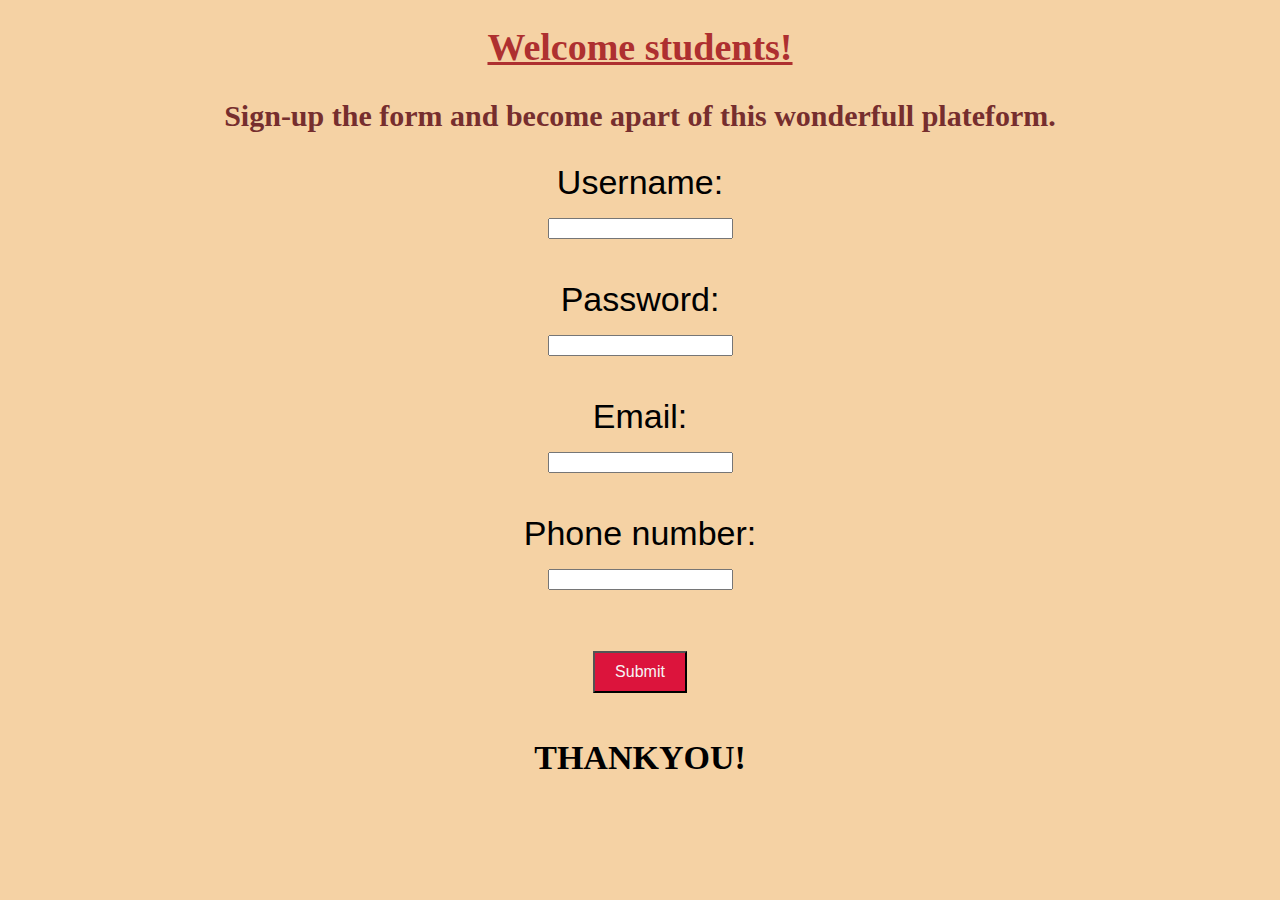
<file: signup.html>
<!DOCTYPE html>
<html lang="en">
<head>
    <meta charset="UTF-8">
    <meta name="viewport" content="width=device-width, initial-scale=1.0">
    <title>signup form</title>
    <style>
        form{
            text-align: center;
            font-family: 'Franklin Gothic Medium', 'Arial Narrow', Arial, sans-serif;
            font-size: 34px;
        }
        body{
            background-color: rgb(245, 210, 164);
        }
        h1{
            font-family: 'Times New Roman', Times, serif;
            text-align: center;
            color: rgb(174, 48, 48);
            text-decoration: underline;
            font-size:38px ;
        }
        h3{
            font-family: 'Times New Roman', Times, serif;
            font-size: 30px;
            color: rgb(118, 46, 46);
            text-align: center;
        }
        h4{
            font-size: 34px;
            font-family: 'Times New Roman', Times, serif;
            text-align: center;
        }
        button{
            background-color: crimson;
            color: whitesmoke;
            padding: 10px 20px;
            margin-top: 20px;
            font-size: medium;
        }
    </style>
</head>
<body>
    <main>
        <h1>Welcome students!</h1>
        <h3>Sign-up the form and become apart of this wonderfull plateform.</h3>
        <form action="signup-process.php" method="post">
          <!--form fields go here -->
          <!--username-->
          <label for="username">Username:</label><br>
          <input type="text" id="username" name="username" required><br><br>
          <!--password-->
          <label for="password">Password:</label><br>
          <input type="password" id="password" name="password" required><br><br>
          <!--email-->
          <label for="Email">Email:</label><br>
          <input type="text" id="Email" name="Email" required><br><br>
          <!--phone number-->
          <label for="Phone number">Phone number:</label><br>
          <input type="text" id="phone" name="Phone" required><br><br>
          <!--submit button-->
          <button class="btn">Submit</button>
        </form>
        <h4>THANKYOU!</h4>
    </main>
</body>
</html>
</file>
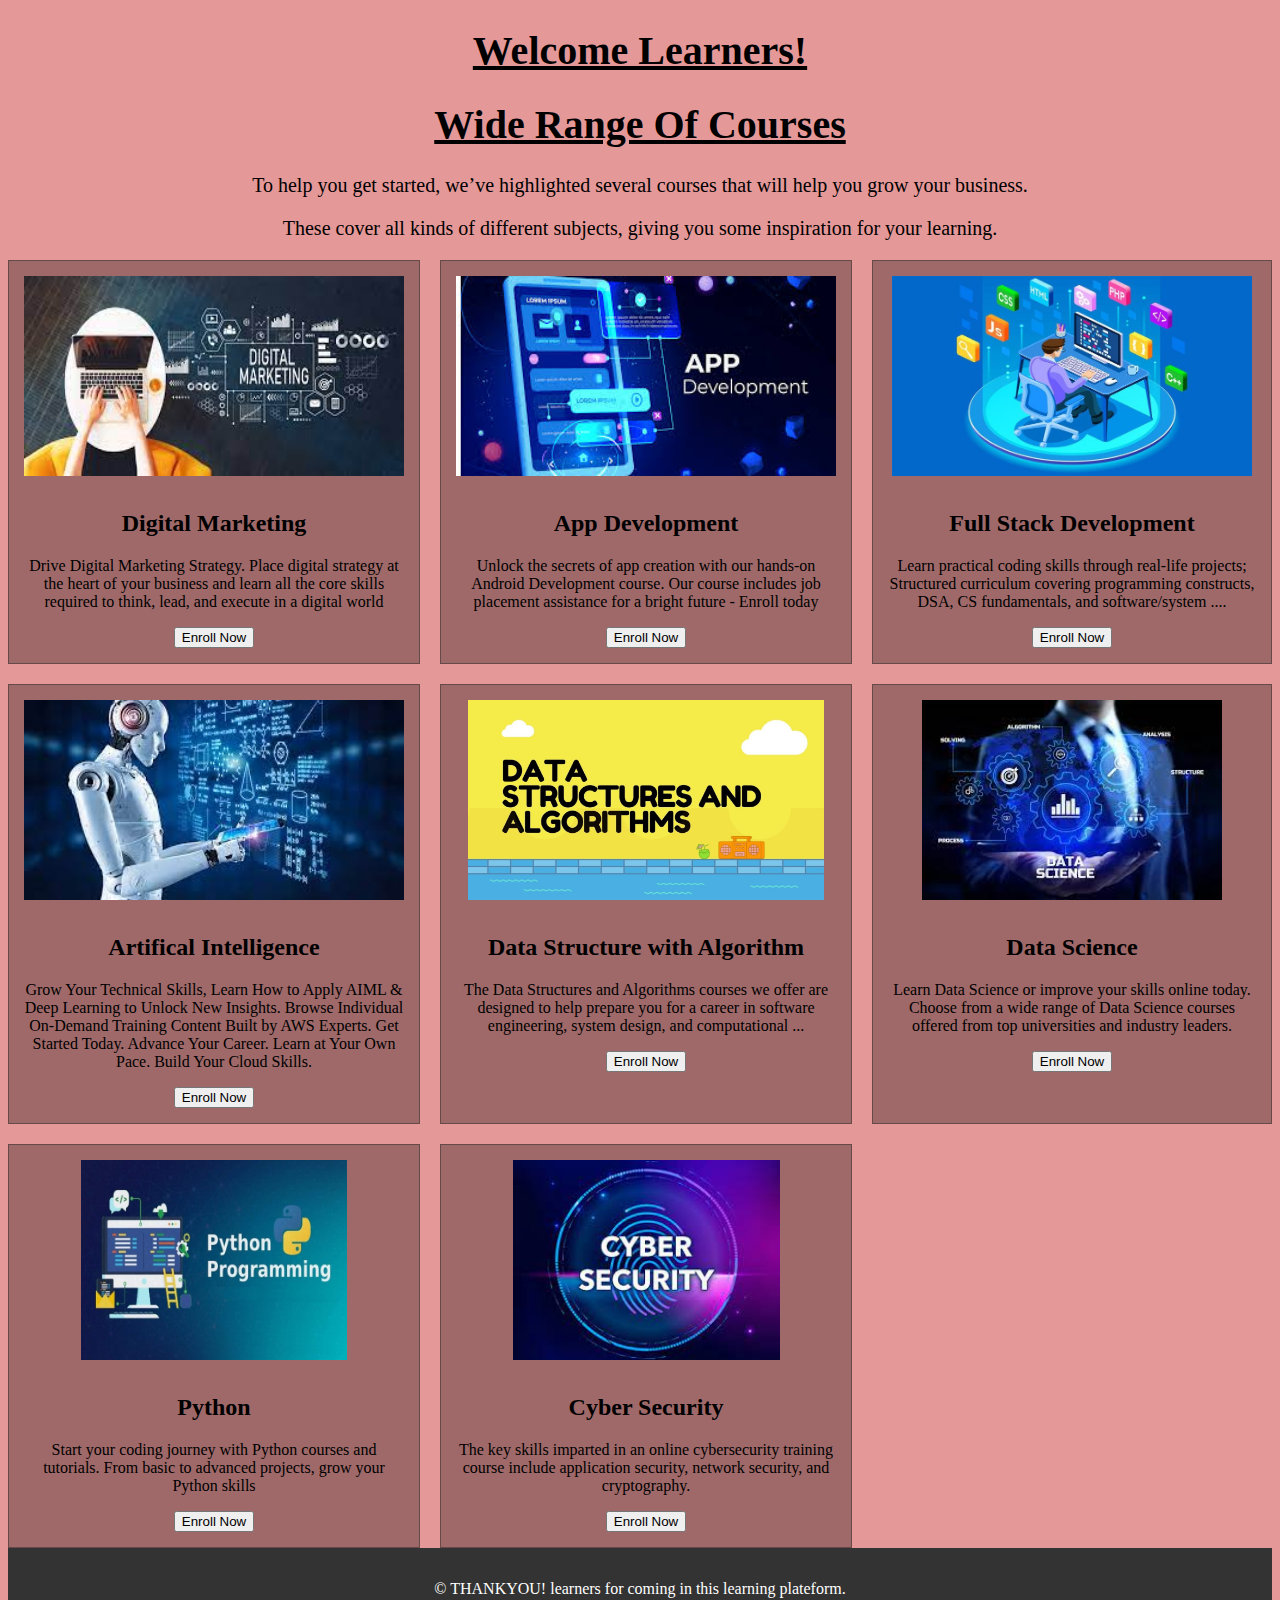
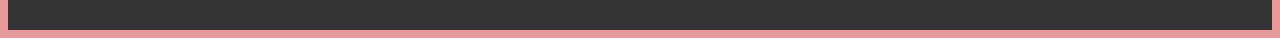
<file: widerange.html>
<!DOCTYPE html>
<html lang="en">
<head>
    <meta charset="UTF-8">
    <meta name="viewport" content="width=device-width, initial-scale=1.0">
    <title>widerange html</title>
    <!--css content-->
    <style>
        body{
            background-color:rgb(229, 152, 152);
        }
        h1{
            text-align: center;
            text-decoration: underline;
            font-family: 'Times New Roman', Times, serif;
            font-size: 40px;
        }
        .course{
            border: 1px solid #664949;
            background-color: rgb(159, 105, 105);
            padding: 15px;
            text-align: center;
        }
        .course img{
            max-width: 380px;
            height: 200px;
            margin-bottom: 10px;
        }
        #courses{
            display: grid;
            grid-template-columns: repeat(3,1fr);
            gap: 20px;
        }
        footer{
            text-align: center;
            padding: 1em 0;
            background-color: #333;
            color: #fff;
        }
    </style>
    <!--javascript content-->
    <script>
        function Enrollment(){
         var button=document.getElementById("enroll");
         button.innerHTML="Enrolled";
         button.style.backgroundColor="green";
         }
        function Enrollment1(){
         var button=document.getElementById("enroll1");
         button.innerHTML="Enrolled";
         button.style.backgroundColor="green";
        }
        function Enrollment2(){
         var button=document.getElementById("enroll2");
         button.innerHTML="Enrolled";
        button.style.backgroundColor="green";
               }
        function Enrollment3(){
         var button=document.getElementById("enroll3");
         button.innerHTML="Enrolled";
         button.style.backgroundColor="green";
        }
        function Enrollment4(){
         var button=document.getElementById("enroll4");
         button.innerHTML="Enrolled";
         button.style.backgroundColor="green";
        }
        function Enrollment5(){
         var button=document.getElementById("enroll5");
         button.innerHTML="Enrolled";
         button.style.backgroundColor="green";
        }
        function Enrollment6(){
         var button=document.getElementById("enroll6");
         button.innerHTML="Enrolled";
         button.style.backgroundColor="green";
         }
        function Enrollment7(){
         var button=document.getElementById("enroll7");
         button.innerHTML="Enrolled";
         button.style.backgroundColor="green";
        }
    </script>
</head>
<body>
    <!--heading-->
    <header>
        <h1>Welcome Learners!</h1>
        <h1>Wide Range Of Courses</h1> 
    </header>
    <!--main section-->
    <section>
        <div style="text-align: center; font-size:20px;">
          <p>To help you get started, we’ve highlighted several courses that will help you grow your business.</p>
          <p>These cover all kinds of different subjects, giving you some inspiration for your learning.</p>
        </div>
    <!--courses for enrollment-->
        <section id="courses">
            <!--first course-->
            <div class="course">
                <img src="market.jpg" alt="image">
                <h2><a href="digital.html" style="text-decoration: none; color: black;">Digital Marketing</a></h2>
                <p>Drive Digital Marketing Strategy. Place digital strategy at the heart of your business and learn all the core 
                skills required to think, lead, and execute in a digital world</p>
                <button id="enroll">Enroll Now</button>   
            </div>
            <!--second course-->
            <div class="course">
                <img src="app.jpg" alt="Image">
                <h2><a href="app.html" style="text-decoration: none; color: black;">App Development</a></h2>
                <p>Unlock the secrets of app creation with our hands-on Android Development course.
                     Our course includes job placement assistance for a bright future - Enroll today</p>
                <button id="enroll1" onclick="Enrollment1()">Enroll Now</button>
            </div>
            <!--third course-->
            <div class="course">
                <img src="full.jpg" alt="Image">
                <h2>Full Stack Development</h2>
                <p>Learn practical coding skills through real-life projects; Structured curriculum 
                    covering programming constructs, DSA, CS fundamentals, and software/system ....</p>
                <button  id="enroll2"onclick="Enrollment2()">Enroll Now</button>
            </div>
            <!--fourth course-->
            <div class="course">
                <img src="ai.jpg" alt="Image">
                <h2>Artifical Intelligence</h2>
                <p>Grow Your Technical Skills, Learn How to Apply AIML & Deep Learning to Unlock New Insights. Browse Individual
                 On-Demand Training Content Built by AWS Experts. Get Started Today. Advance Your Career. Learn at Your Own Pace.
                  Build Your Cloud Skills.</p>
                <button  id="enroll3"onclick="Enrollment3()">Enroll Now</button>
            </div>
            <!--fiveth course-->
            <div class="course">
                <img src="dsa.jpg" alt="Image">
                <h2>Data Structure with Algorithm</h2>
                <p>The Data Structures and Algorithms courses we offer are designed to help prepare you for a career
                     in software engineering, system design, and computational ...</p>
                <button id="enroll4"onclick="Enrollment4()">Enroll Now</button>
            </div>
            <!--sixth course-->
            <div class="course">
                <img src="ds.jpg" alt="Image">
                <h2>Data Science</h2>
                <p>Learn Data Science or improve your skills online today. Choose from a wide range of
                     Data Science courses offered from top universities and industry leaders.</p>
                <button id="enroll5" onclick="Enrollment5()">Enroll Now</button>
            </div>
            <!--seventh course-->
            <div class="course">
                <img src="python.jpg" alt="Course 1 Image">
                <h2>Python</h2>
                <p>Start your coding journey with Python courses and tutorials. From basic to advanced projects, grow your
                     Python skills</p>
                <button id="enroll6" onclick="Enrollment6()">Enroll Now</button>
            </div>
            <!--eighth course-->
            <div class="course">
                <img src="cyber.jpg" alt="Image">
                <h2>Cyber Security</h2>
                <p>The key skills imparted in an online cybersecurity training course include application security, network
                     security, and cryptography.</p>
                <button  id="enroll7" onclick="Enrollment7()">Enroll Now</button>
            </div>
        </section>
    </section>
    <!---footer-->
    <footer>
        <p>&copy; THANKYOU! learners for coming in this learning plateform.</p>
    </footer>
</body>
</html>
</file>
<file: main.css>
body {
    font-family: Arial, sans-serif;
    margin: 0;
    padding: 0;
    background-color:white;
}
header {
    color: #fff;
    text-align: center;
    padding: 2em;
    height: 80px;
}
.header{
     background-image: url(books.jpeg);
}
nav {
    background-color: #555;
    color: #fff;
    padding: 0.5em;
    text-align: center;
    text-transform: capitalize;
}
.nav-bar a{
    color: antiquewhite;
    text-decoration: none;
    margin: 15px;
}
.nav-bar a:hover{
        background-color:whitesmoke;
        color: #333;
}
section {
    padding: 20px;
    margin: 20px;
}
header h1 {
    font-size: 2em;
}
.features {
    display: flex;
    justify-content: space-around;
    padding: 50px 0;
}
.feature {
    text-align: center;
    border: 1px solid #3c4648;
}
.feature:hover{
transition:  1s ease ease-in-out;
transform: scale(0.75);
border-color: rgb(4, 74, 74);
}
.feature img {
    width: 250px;
    height: 180px;
}
.cta {
    text-align: center;
    background-color: white;
    padding: 50px 0;
}
.btn {
    text-decoration: none;
    display: inline-block;
    padding: 10px 20px;
    margin-top: 20px;
    background-color:rgb(183, 53, 53);
    color: #fff;
    border-radius: 5px;
    font-size: bold;
}
footer {
    background-color: #333;
    color: white;
    padding: 30px 0;
    text-align: center;
  }
.footer-content {
    display: flex;
    justify-content: space-between;
    flex-wrap: wrap;
}
.footer-section {
    width: 30%;
    margin-bottom: 20px;
}

.footer-section h3 {
    color: #ffcc00;
}
.footer-section ul {
    list-style: none;
    padding: 0;
}
.footer-section li {
    margin-bottom: 10px;
}
.social-icons {
    margin-top: 20px;
}
.social-icons a {
    display: inline-block;
    margin-right: 15px;
    color: white;
    text-decoration: none;
    font-size: 20px;
}
</file>
